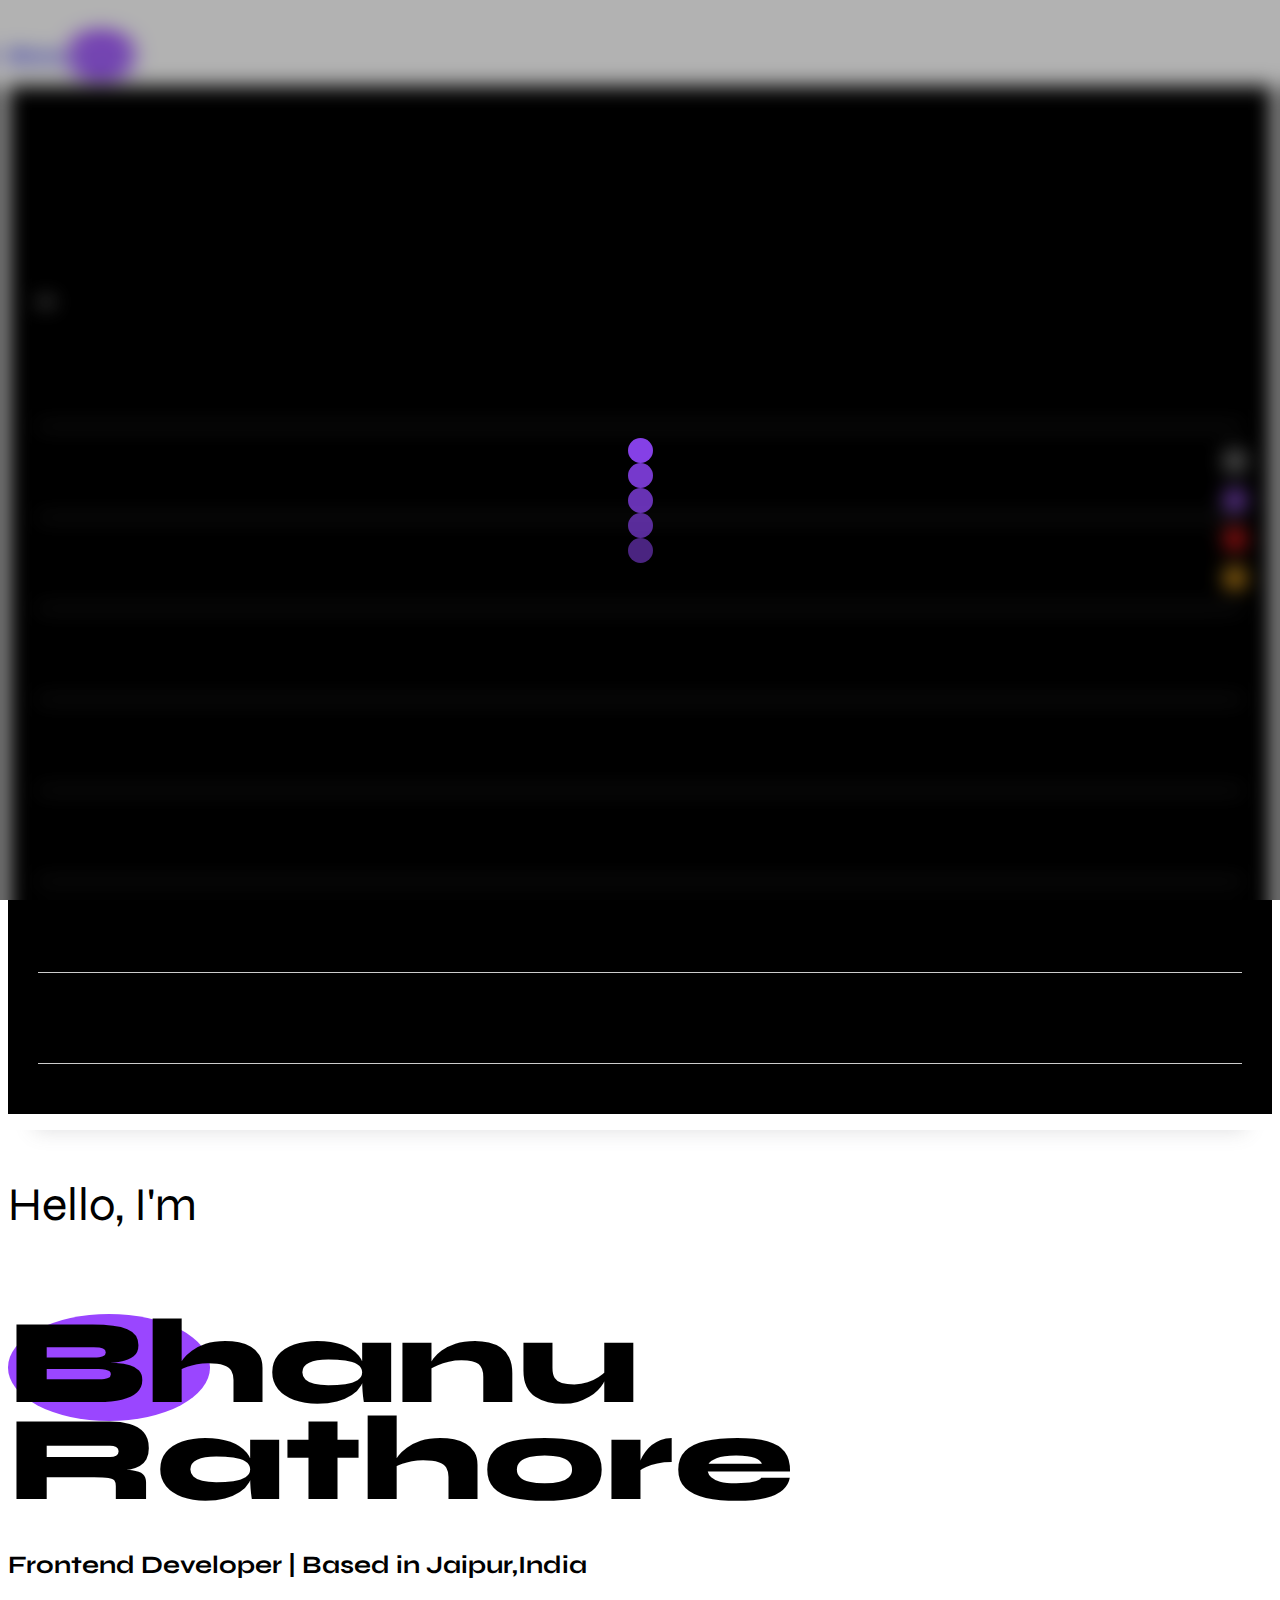
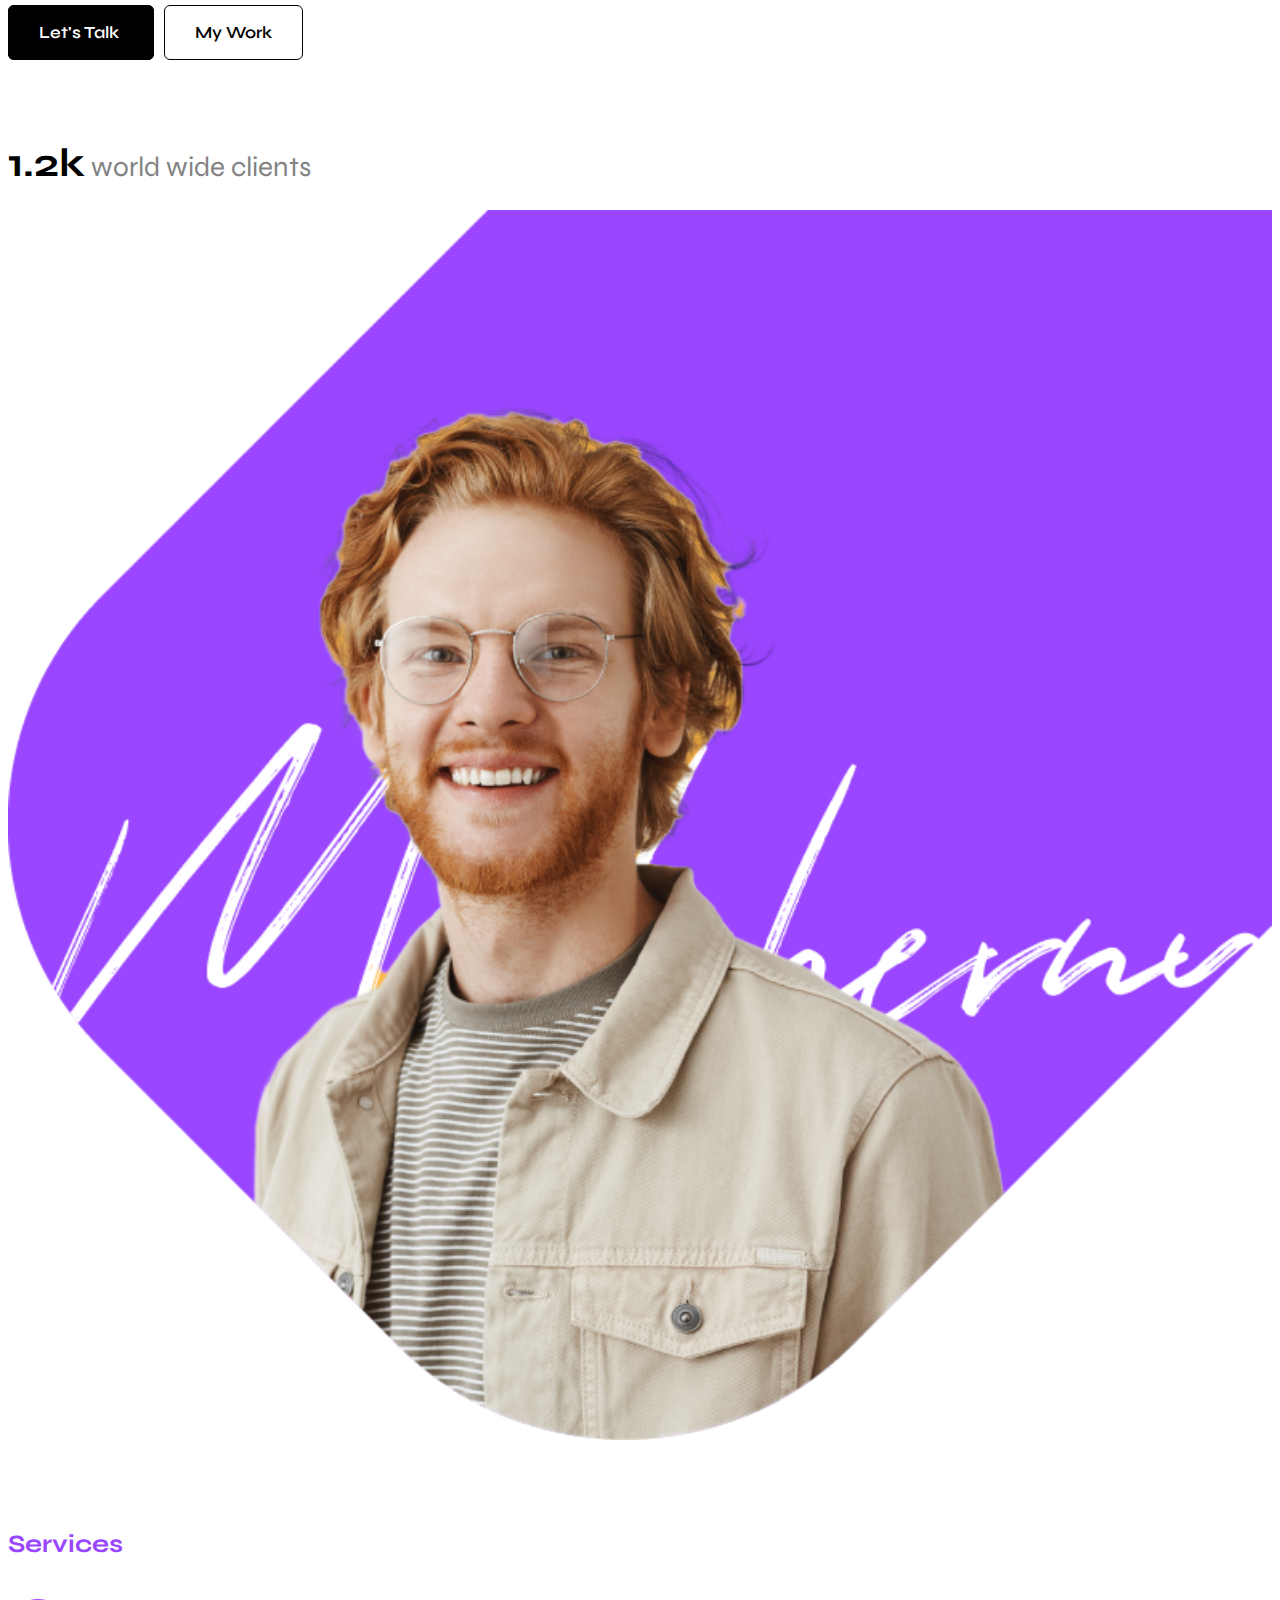
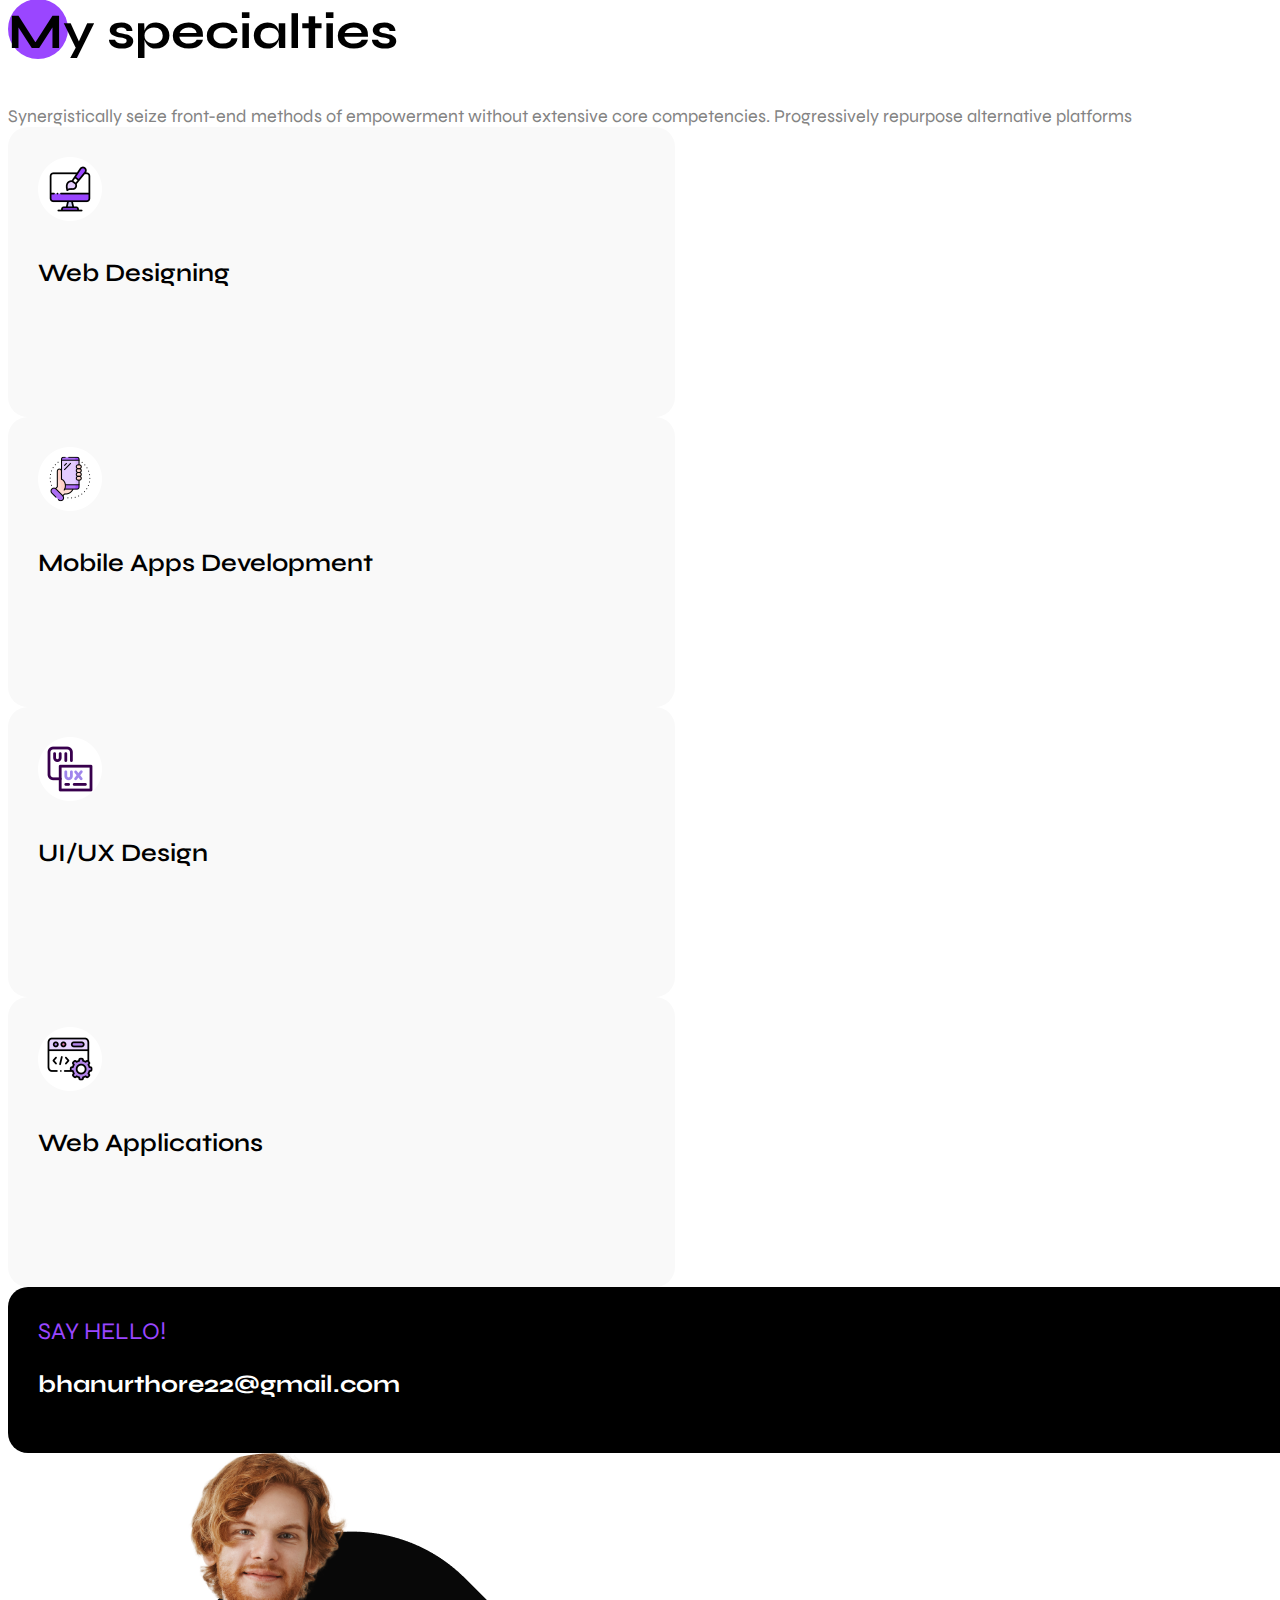
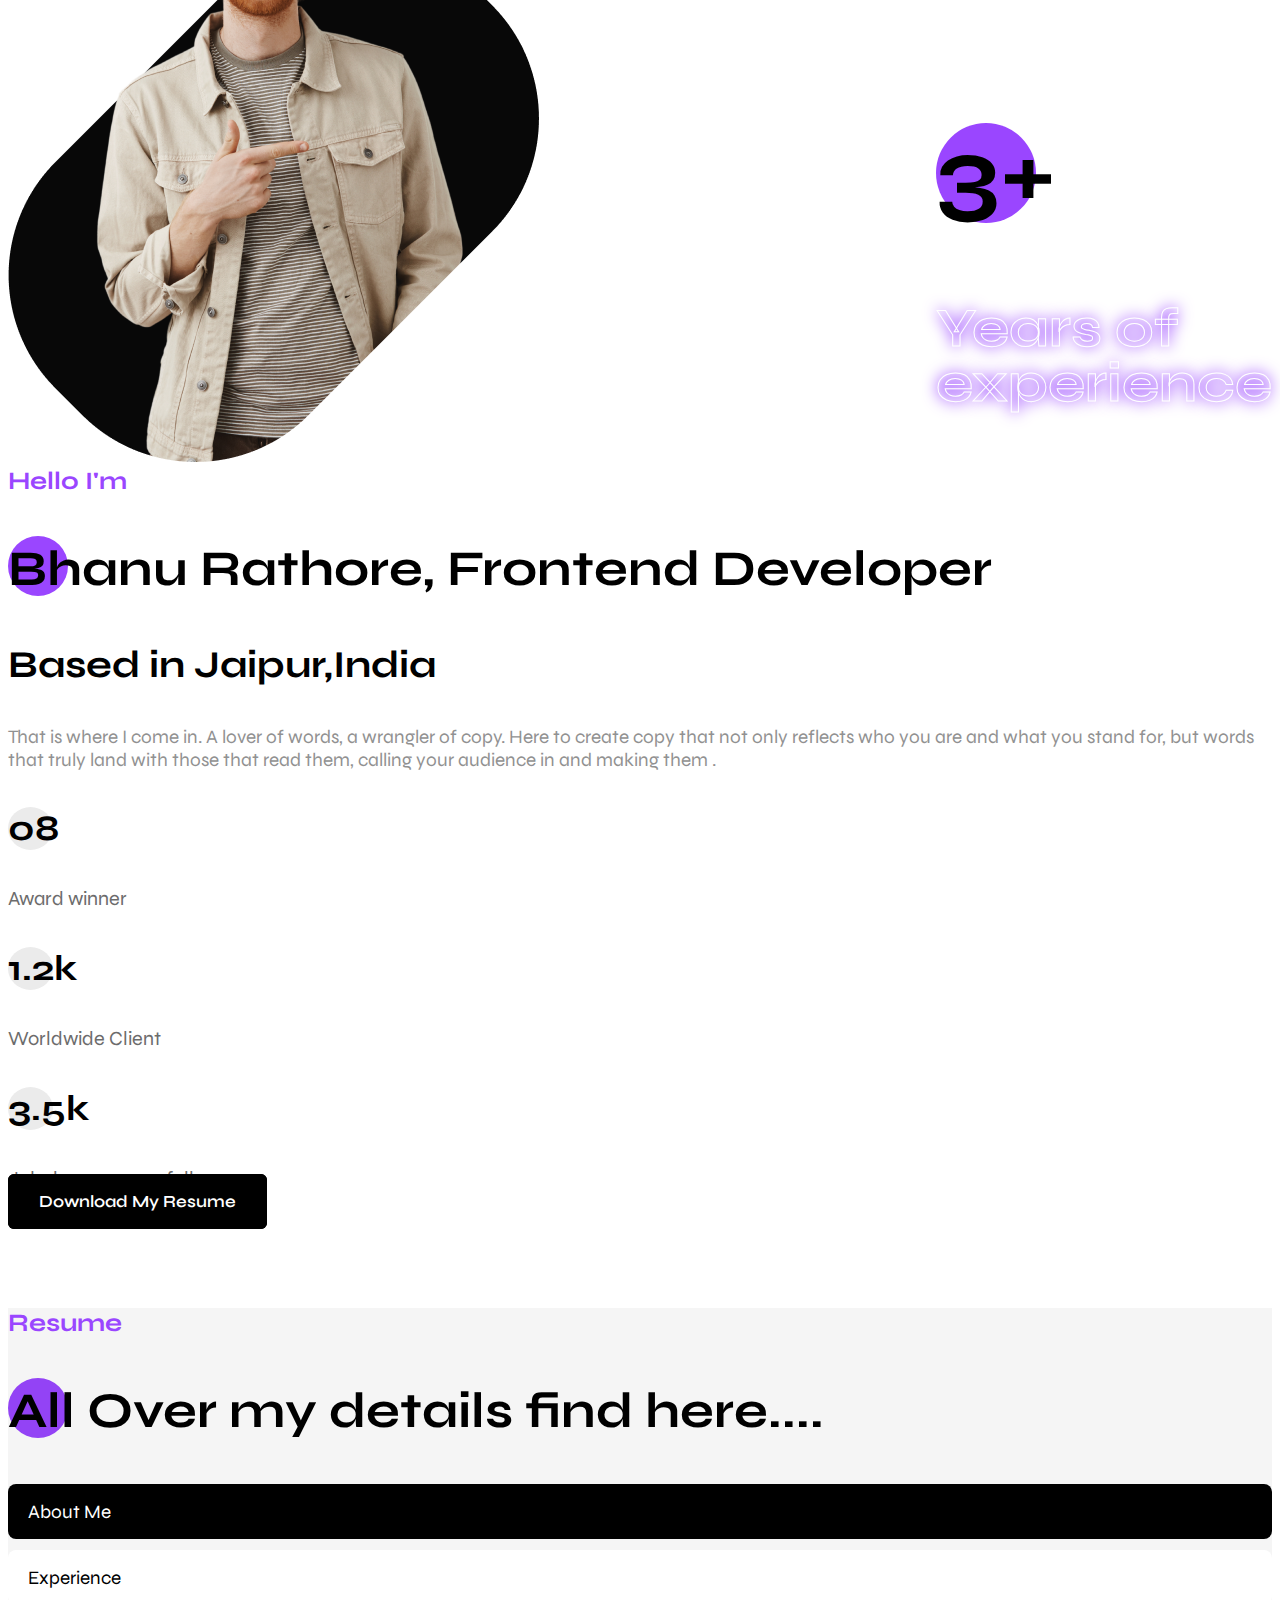
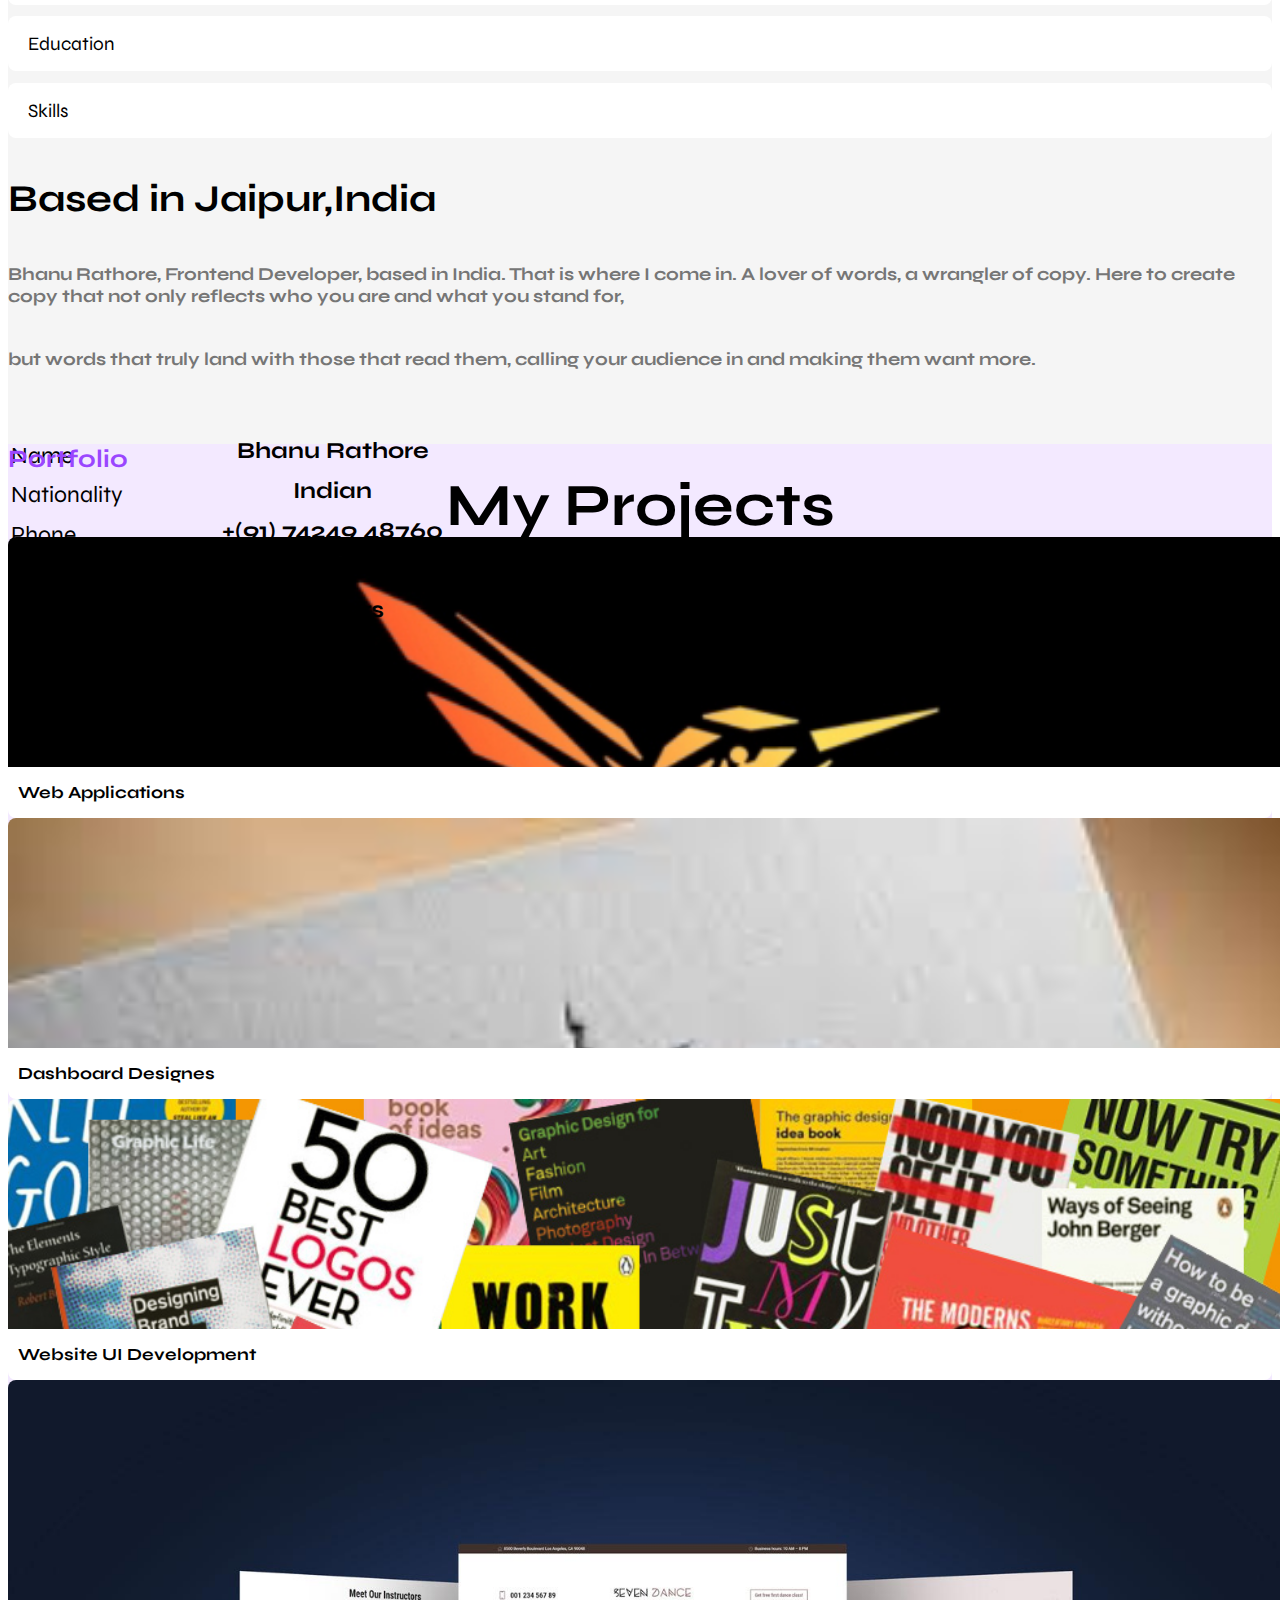
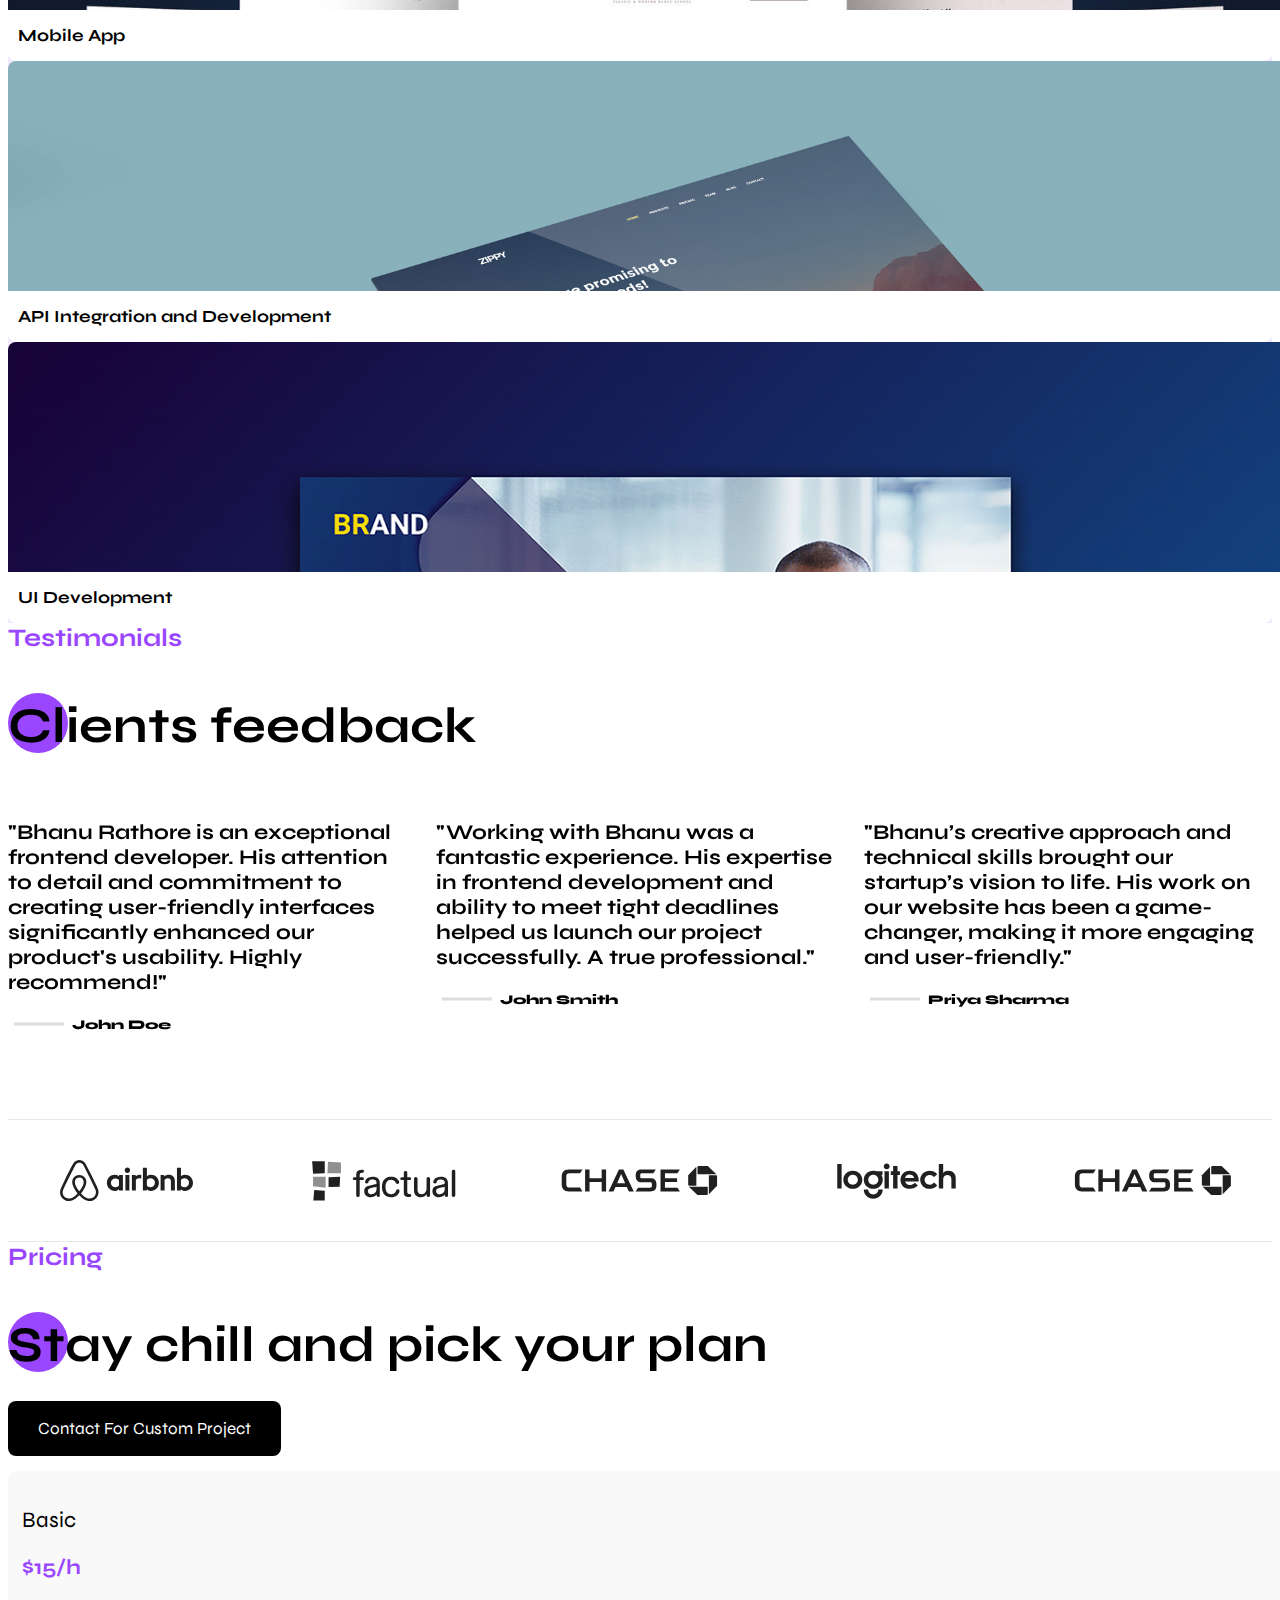
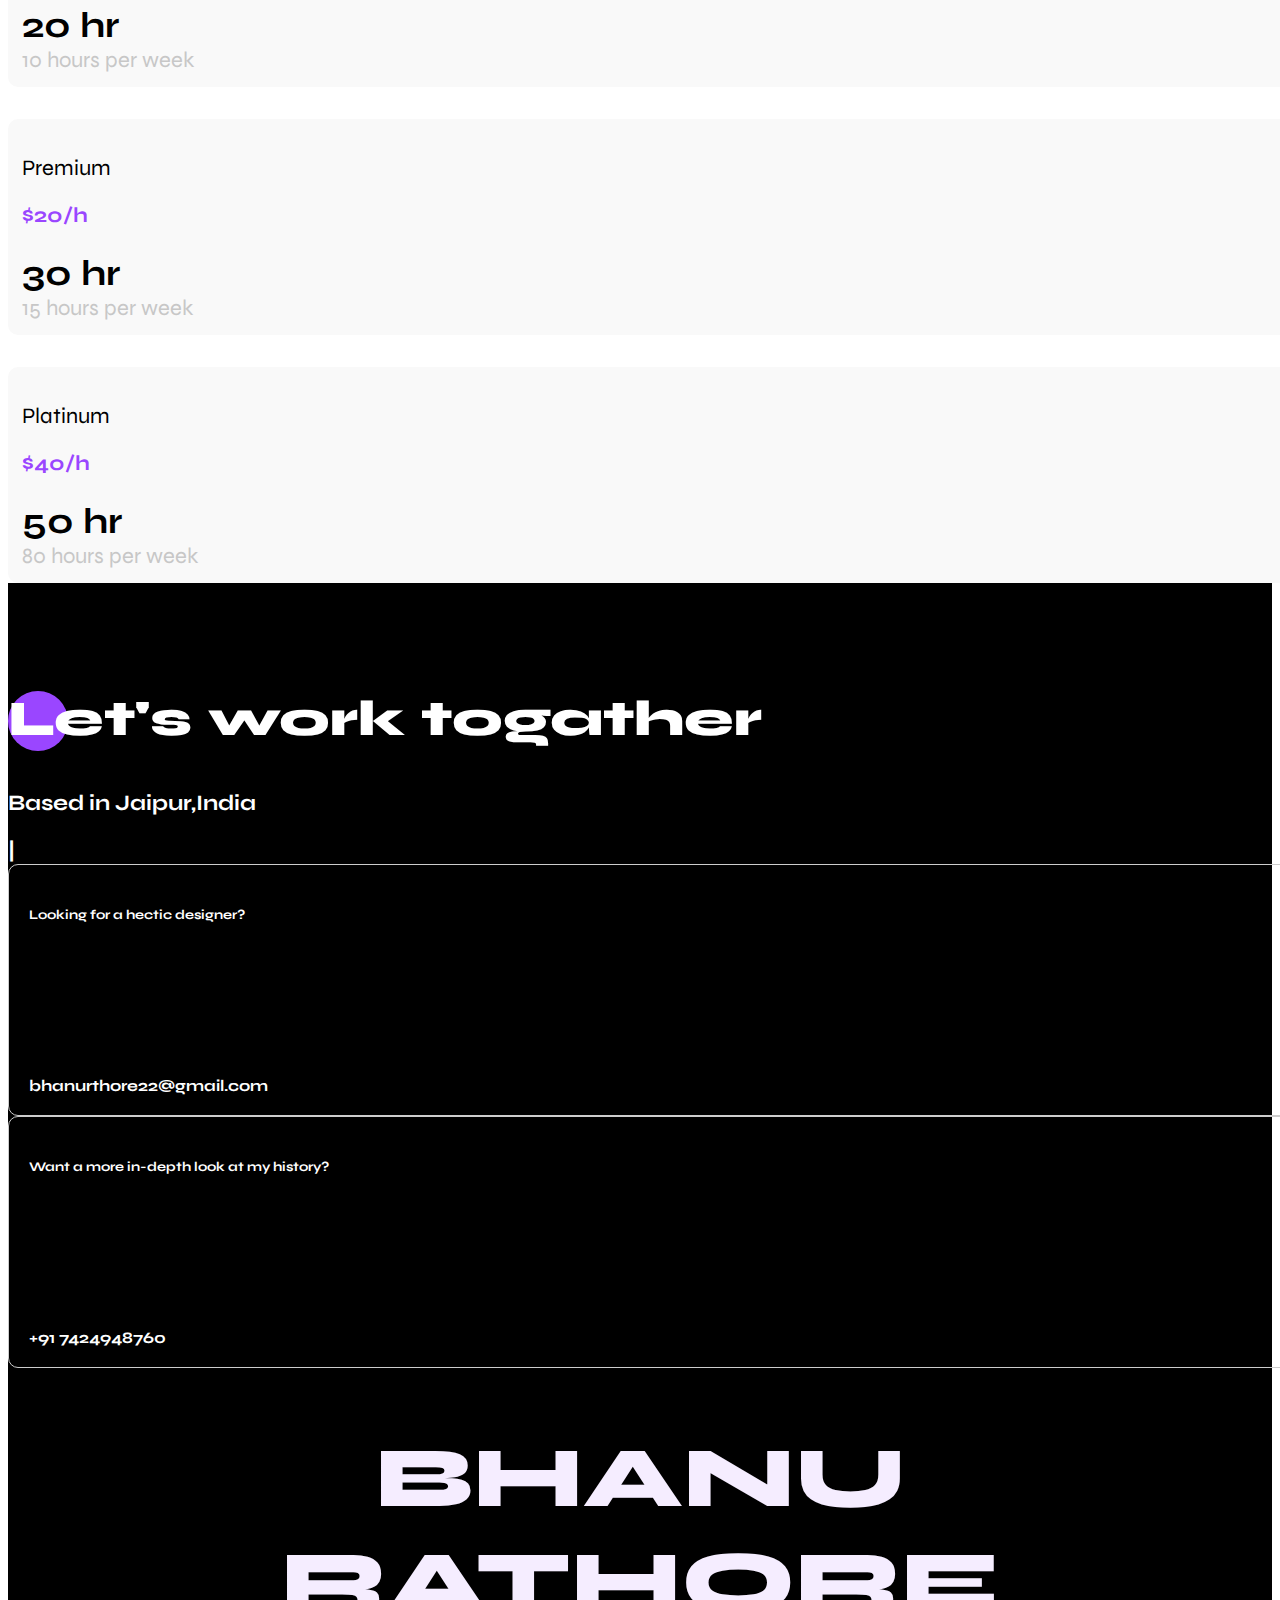
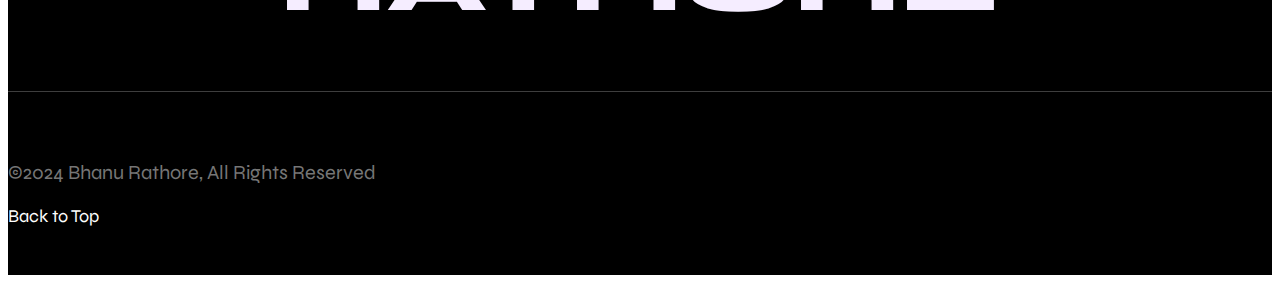
<file: index.html>
<!DOCTYPE html>
<html lang="en">
<head>
    <meta charset="UTF-8">
    <meta name="google-site-verification" content="S1fHHp6of8acB_Uxej2P1CkLPriRZvAProyvm7qlt88" />
    <meta name="viewport" content="width=device-width, initial-scale=1.0">

    <meta property="og:title" content="Bhanu's Portfolio" />
    <meta property="og:description" content="Welcome to the portfolio of Bhanu Rathore, a passionate frontend developer. Explore my projects, skills, and experience in creating user-friendly, responsive web designs. Discover how I can help bring your web ideas to life with clean, efficient code and a keen eye for detail." />
    <meta property="og:image" content="https://bhanuw3era.github.io/bhanurathore25/images/fav2.png" />
    <meta property="og:url" content="https://bhanuw3era.github.io/bhanurathore25/" />
    <meta property="og:type" content="website" />



    <meta name="description" content="Welcome to the portfolio of Bhanu Rathore, a passionate frontend developer. Explore my projects, skills, and experience in creating user-friendly, responsive web designs. Discover how I can help bring your web ideas to life with clean, efficient code and a keen eye for detail.">
    <meta name="keywords" content="Bhanu Rathore, web development, frontend developer, web designer, UI developer, freelance, freelancing, hire Bhanu Rathore, graphic designer, Bhanu Rathore portfolio, Bhanu's portfolio, creative web design, GitHub, CV, resume, hiring in Jaipur, IT department , my Portify">
    <meta name="author" content="Bhanu Rathore">


    <title>Bhanu's Portfolio</title>

    <link rel="shortcut icon" href="images/fav.jpeg">

    <link href="https://cdn.jsdelivr.net/npm/bootstrap@5.0.2/dist/css/bootstrap.min.css" rel="stylesheet" integrity="sha384-EVSTQN3/azprG1Anm3QDgpJLIm9Nao0Yz1ztcQTwFspd3yD65VohhpuuCOmLASjC" crossorigin="anonymous">
    <script src="https://cdn.jsdelivr.net/npm/bootstrap@5.0.2/dist/js/bootstrap.bundle.min.js" integrity="sha384-MrcW6ZMFYlzcLA8Nl+NtUVF0sA7MsXsP1UyJoMp4YLEuNSfAP+JcXn/tWtIaxVXM" crossorigin="anonymous"></script>
    <link rel="stylesheet" href="https://cdnjs.cloudflare.com/ajax/libs/font-awesome/6.5.2/css/all.min.css" integrity="sha512-SnH5WK+bZxgPHs44uWIX+LLJAJ9/2PkPKZ5QiAj6Ta86w+fsb2TkcmfRyVX3pBnMFcV7oQPJkl9QevSCWr3W6A==" crossorigin="anonymous" referrerpolicy="no-referrer" />

    <link rel="stylesheet" href="./css/style.css">
    <link rel="preconnect" href="https://fonts.googleapis.com">
<link rel="preconnect" href="https://fonts.gstatic.com" crossorigin>
<link href="https://fonts.googleapis.com/css2?family=Baloo+Bhaijaan+2:wght@400..800&family=Cormorant:ital,wght@0,300..700;1,300..700&family=Syne:wght@400..800&display=swap" rel="stylesheet">
<link href="https://unpkg.com/aos@2.3.1/dist/aos.css" rel="stylesheet">



<link rel="stylesheet" href="./css/owl.carousel.min.css">
<link rel="stylesheet" href="./css/owl.theme.default.min.css">
<script src="./js/jquery.min.js"></script>
<script src="./js/owl.carousel.min.js"></script>
<script src="./js/mainjs.js"></script>




</head>
<body>
    
<header >
    <div class="main_header_nav">
        <nav  class="d-flex justify-content-between align-items-center container-fluid py-0 pe-0 pe-md-1 " >
            <a href="./index.html" class="text-decoration-none text-dark"><div class="logo" ><h4>Bhanu<span class="circle_edit">Rathore</span></h4></div></a>
            <div class="main_hambrg_side">
                <a class=" hambrgr_btn" data-bs-toggle="offcanvas" href="#offcanvasExample" role="button" aria-controls="offcanvasExample" >
                     <i class="fa-solid fa-bars-staggered"></i>
                  </a>
                  
                  <div class="offcanvas offcanvas-start" tabindex="-1" id="offcanvasExample" aria-labelledby="offcanvasExampleLabel">
                    <div class="offcanvas-header">
                      <h5 class="offcanvas-title" id="offcanvasExampleLabel">Menu</h5>
                      <button type="button" class="btn-close text-reset" data-bs-dismiss="offcanvas" aria-label="Close"></button>
                    </div>
                    <div class="offcanvas-body">
                        <div class="menu_list">
                            <ul>
                                <li> <a href="#heroSec">Home</a></li>
                                <li><a href="#specialities_sec">Specialties</a></li>
                                <li><a href="#aboutSec">Resume</a></li>
                                <li><a href="#skillsSec">About Me</a></li>
                                <li><a href="#projectSec">Portfolio</a></li>
                                <li><a href="#testimonialsSec">Testimonial</a></li>
                                <li><a href="#pricingSec">Hire Me</a></li>
                                <li><a href="./contact.html">Contact</a></li>
                            </ul>
                        </div>

                    </div>
                  </div>
            </div>
        </nav>
    </div>

<!-- color changer -->
    <div class="color_changer_main"  >   
        <a id="grey" href="#0"></a>
        <a id="blueViolet" href="#0"></a>
        <a id="red" href="#0"></a>
        <a id="orange" href="#0"></a>
    </div>


    <div id="heroSec">
        <div class="container-fluid">
            <div class="row align-items-center main_header_bg">
                <div class="col-12 offset-xl-2 col-xl-5 col-lg-6 col-md-6">
                    <div class="main_hero_head" >
                        <h3>Hello, I'm</h3>
                        <h1>Bhanu<br>Rathore</h1>
                        <h5>Frontend Developer | Based in Jaipur,India</h5>

                        <div class="hero_btn_grp mt-5 ">
                            <a href="./contact.html">Let's Talk <i class="fa-solid fa-up-right-from-square ms-2"></i></a>
                            <a href="#projectSec">My Work <i class="fa-solid fa-up-right-from-square ms-2"></i></a>
                        </div>

                        <div class="d-md-flex client_how mt-5 text-center text-md-start">
                            <h2><b>1.2k</b> world wide clients</h2>
                            <div class="d-flex align-items-center ms-4 justify-content-center justify-content-md-start">
                                <a href="#0" target="_blank"><i class="fa-brands fa-behance  fs-4"></i></a>
                                <a href="#0" target="_blank"><i class="fa-brands fa-linkedin-in ms-3 fs-4"></i></a>
                                <a href="#0" target="_blank"><i class="fa-brands fa-instagram ms-3 fs-4"></i></a>
                                <a href="https://github.com/bhanu0rathore" target="_blank"><i class="fa-brands fa-github ms-3 fs-4"></i></a>
                            </div>
                        </div>


                    </div>
                </div>
                <div class="col-12 col-xl-5 col-lg-6 col-md-6">
                    <div class="hero_img_main" id="mainHeroBanner">
                        <img src="./hero2.png" alt="herobanner">
                    </div>
                </div>
            </div>
        </div>
        
    </div>
    

</header>


<section id="specialities_sec" class="pt-5">

    <div class="container">
        <div class="row align-items-center">
            <div class="col-12 col-md-6">
                <div class="main_headings_page">
                    <p>Services</p>
                    <h2>My specialties</h2>
                </div>
            </div>
            <div class="col-12 col-md-6">
                <div class="special_para">
                    <p>Synergistically seize front-end methods of empowerment without extensive core competencies. Progressively repurpose alternative platforms</p>
                </div>
            </div>
        </div>


        <div class="row py-5" >
            <div class="col-12 mb-md-5 col-xl-8 col-lg-7">
                <div class="skills_main d-flex flex-wrap" >
                    <div class="skill_box me-md-4 mb-md-4">
                        <img src="./images/web-design.png" alt="designing" id="grapDesignImg">
                        <div class="skills_head d-flex justify-content-between align-items-center">
                            <h4>Web Designing</h4>
                            <i class="fa-solid fa-up-right-from-square "></i>
                        </div>
                    </div>


                    <div class="skill_box mb-md-4">
                        <img src="./images/smartphone.png" alt="designing" id="appDesImg">
                        <div class="skills_head d-flex justify-content-between align-items-center">
                            <h4>Mobile Apps Development</h4>
                            <i class="fa-solid fa-up-right-from-square "></i>
                        </div>
                    </div>


                    <div class="skill_box me-md-4">
                        <img src="./images/ui-ux (1).png" alt="designing" id="uiUxImg">
                        <div class="skills_head d-flex justify-content-between align-items-center">
                            <h4>UI/UX Design</h4>
                            <i class="fa-solid fa-up-right-from-square "></i>
                        </div>
                    </div>


                    <div class="skill_box">
                        <img src="./images/coding.png" alt="designing" id="developImg">
                        <div class="skills_head d-flex justify-content-between align-items-center">
                            <h4>Web Applications</h4>
                            <i class="fa-solid fa-up-right-from-square "></i>
                        </div>
                    </div>



                </div>
            </div>
            <div class="col-12  col-xl-4 col-lg-5">
                <div class="say_hlw_box" >
                    <i class="fa-solid fa-up-right-from-square"></i>
                    <p>SAY HELLO!</p>
                    <h3>bhanurthore22@gmail.com</h3>
                </div>
            </div>
        </div>


    </div>
    
</section>



<section id="aboutSec" class="pt-5">
    <div class="container">
        <div class="row">
            <div class="col-12 col-md-6">
                <div class="img_about" >
                    <img src="./about1.png" alt="bhanu-Image-Two">

                    <div class="exp_Play">
                        <h1>3+</h1>
                        <h3>Years of <br>experience</h3>
                    </div>
                </div>

                

            </div>
            <div class="col-12 col-md-6">
                <div class="about_cont" >
                    <div class="main_headings_page">
                        <p>Hello I'm</p>
                        <h2>Bhanu Rathore, Frontend Developer</h2>
                        <h3>Based in Jaipur,India</h3>
                        <span>That is where I come in. A lover of words, a wrangler of copy. Here to create copy that not only reflects who you are and what you stand for, but words that truly land with those that read them, calling your audience in and making them .</span>
                    </div>

                    <div class="client_count mt-4 d-md-flex justify-content-between text-center text-md-start">

                        <div class="client_co_box ">
                            <h3>08</h3>
                            <p>Award winner</p>
                        </div>

                        <div class="client_co_box ">
                            <h3>1.2k</h3>
                            <p>Worldwide Client</p>
                        </div>

                        <div class="client_co_box ">
                            <h3>3.5k</h3>
                            <p>Job done successfully</p>
                        </div>

                        

                    </div>

                    <div class="hero_btn_grp mt-5 ">
                        <a href="./images/Bhanu-Pratap-Singh-Rathore-Resume-2024.pdf" download="Bhanu's-CV">Download My Resume <i class="fa-solid fa-up-right-from-square ms-2"></i></a>
                    </div>





                </div>
            </div>
        </div>
    </div>
</section>




<section id="skillsSec" class="pt-5 pb-5">
    <div class="container-fluid">
        <div class="row">
            <div class="col-12 offset-xl-2 col-xl-3 col-md-5 col-lg-5">
                <div class="skillls_tabs_main" >
                    <div class="main_headings_page">
                        <p>Resume</p>
                        <h2>All Over my details find here....</h2>
                    </div>

                    <div class="skill_tabs mt-5">
                        <ul>
                            <li id="aboutTab" class="tab">About Me</li>
                            <li id="expTab" class="tab">Experience</li>
                            <li id="eduTab" class="tab">Education</li>
                            <li id="skillTabs" class="tab">Skills</li>
                        </ul>
                    </div>
                </div>
            </div>

            <div class="col-12 col-xl-6 ps-xl-5 col-md-7 col-lg-7">
                <div class="tabbing_content" >
                    <!-- About me content tabbing -->
                    <div id="aboutTabContent">
                        <div class="main_headings_page mb-3">
                            <h3>Based in Jaipur,India</h3>
                            <h6>Bhanu Rathore, Frontend Developer, based in India. That is where I come in. A lover of words, a wrangler of copy. Here to create copy that not only reflects who you are and what you stand for,
                            </h6>
                            <h6 class="pt-5">but words that truly land with those that read them, calling your audience in and making them want more.</h6>
                        </div>

                        <table>
                            <tr>
                                <td>Name</td>
                                <th>Bhanu Rathore</th>
                            </tr>
                            <tr>
                                <td>Nationality</td>
                                <th>Indian</th>
                            </tr>
                            <tr>
                                <td>Phone</td>
                                <th>+(91) 74249 48760</th>
                            </tr>
                            <tr>
                                <td>Email</td>
                                <th>bhanurthore22@gmail.com</th>
                            </tr>
                            <tr>
                                <td>Experience</td>
                                <th>3+ years</th>
                            </tr>
                            <tr>
                                <td>Freelance</td>
                                <th>Available</th>
                            </tr>
                            <tr>
                                <td>Skype</td>
                                <th>bhanu.rathore</th>
                            </tr>
                            <tr>
                                <td>Language</td>
                                <th>Hindi, English</th>
                            </tr>
                        </table>
                    </div>

                    <!-- Experienced content tabbing -->
                    <div id="expTabContent">
                        <div class="main_headings_page mb-3">
                            <h3>Experience</h3>
                        </div>
                        <div class="expe_boxes_main d-flex flex-wrap">
                            <div class="exp_single_box">
                                <span>09/2023 – Present</span>
                                <p class="pt-5 mb-0">W3ERA Web Technologies Pvt. Ltd.</p>
                                <h2>Frontend developer</h2>
                            </div>
                            <div class="exp_single_box me-3">
                                <span>04/2022 – 09/2023</span>
                                <p class="pt-5 mb-0">Getepay.in</p>
                                <h2>UI Developer</h2>
                            </div>
                            <div class="exp_single_box">
                                <span>05/2021 – 04/2022</span>
                                <p class="pt-5 mb-0">Axtra</p>
                                <h2>Web Designer</h2>
                            </div>
                        </div>
                    </div>

                    <!-- Education content tabbing -->
                    <div id="eduTabContent">
                        <div class="main_headings_page mb-3">
                            <h3>Education</h3>
                        </div>
                        <div class="edu_boxes_main">
                            <div class="edu_single_box mb-4 d-flex">
                                <span>2023 – Running</span>
                                <div class="edu_singl_inner">
                                    <p>Jawaharlal Nehru University,Jaipur</p>
                                    <h2>Master's of Computer Science</h2>
                                </div>
                            </div>
                            <div class="edu_single_box mb-4 d-flex">
                                <span>2022 – 2022</span>
                                <div class="edu_singl_inner">
                                    <p>Creative Web Pixels,Jaipur</p>
                                    <h2>Course of Web Designing</h2>
                                </div>
                            </div>
                            <div class="edu_single_box mb-4 d-flex">
                                <span>2019 – 2022</span>
                                <div class="edu_singl_inner">
                                    <p>Saint Wilfed Collage Jaipur</p>
                                    <h2>Bachelor's of Arts</h2>
                                </div>
                            </div>
                            <div class="edu_single_box mb-4 d-flex">
                                <span>2016 – 2018</span>
                                <div class="edu_singl_inner">
                                    <p>G.V.N Senior Secondary School</p>
                                    <h2>Higher Education</h2>
                                </div>
                            </div>
                        </div>
                    </div>

                    <!-- Skills content tabbing -->
                    <div id="skillTabContent">
                        <div class="main_headings_page mb-3">
                            <h3>Skills</h3>
                        </div>
                        <div class="skill_boxes_mai d-flex flex-wrap">
                            <div class="skil_single_box mb-4 d-flex align-items-center">
                                <i class="fa-solid fa-compass-drafting"></i>
                                <div class="skill_singl_inner">
                                    <h2>HTML , CSS , JavaScript & jQuery</h2>
                                    <p>(95%)</p>
                                </div>
                            </div>
                            <div class="skil_single_box mb-4 d-flex align-items-center">
                                <i class="fa-solid fa-compass-drafting"></i>
                                <div class="skill_singl_inner">
                                    <h2>Bootstrap (v.3)-(current)</h2>
                                    <p>(90%)</p>
                                </div>
                            </div>
                            <div class="skil_single_box mb-4 d-flex align-items-center">
                                <i class="fa-solid fa-compass-drafting"></i>
                                <div class="skill_singl_inner">
                                    <h2>React.js & React Native</h2>
                                    <p>(40%)</p>
                                </div>
                            </div>
                            <div class="skil_single_box mb-4 d-flex align-items-center">
                                <i class="fa-solid fa-compass-drafting"></i>
                                <div class="skill_singl_inner">
                                    <h2>Figma</h2>
                                    <p>(60%)</p>
                                </div>
                            </div>
                            <div class="skil_single_box mb-4 d-flex align-items-center">
                                <i class="fa-solid fa-compass-drafting"></i>
                                <div class="skill_singl_inner">
                                    <h2>Git & GitHub</h2>
                                    <p>(50%)</p>
                                </div>
                            </div>
                        </div>
                    </div>

                </div>
            </div>
        </div>
    </div>
</section>



<!-- Project Sec -->
<section id="projectSec" class="pt-5 pb-4" >
    <div class="container" >
        <div class="row" >
            <div class="col-12">
                <div class="main_headings_center text-center mb-5">
                    <p>Portfolio</p>
                    <h2>My Projects</h2>
                </div>
            </div>

            <div class="col-6 col-md-3 mb-4">
                <div class="project_single project_1">
                    
                </div>
                
                <div class="project_name d-flex justify-content-between">
                    <a href="#0">Web Applications</a>
                    <i class="fa-solid fa-up-right-from-square ms-2"></i>
                </div>

            </div>


            <div class="col-6 col-md-3 mb-4">
                <div class="project_single project_2">
                    
                </div>

                <div class="project_name d-flex justify-content-between">
                    <a href="#0">Dashboard Designes</a>
                    <i class="fa-solid fa-up-right-from-square ms-2"></i>
                </div>
            </div>
            

            <div class="col-6 col-md-6 mb-4">
                <div class="project_single project_3">
                    
                </div>

                <div class="project_name d-flex justify-content-between">
                    <a href="#0">Website UI Development</a>
                    <i class="fa-solid fa-up-right-from-square ms-2"></i>
                </div>
            </div>
            


            <div class="col-6 col-md-6 mb-4">
                <div class="project_single project_4">
                    
                </div>

                <div class="project_name d-flex justify-content-between">
                    <a href="#0">Mobile App</a>
                    <i class="fa-solid fa-up-right-from-square ms-2"></i>
                </div>
            </div>
            


            <div class="col-6 col-md-3 mb-4">
                <div class="project_single project_5">
                    
                </div>

                <div class="project_name d-flex justify-content-between">
                    <a href="#0">API Integration and Development</a>
                    <i class="fa-solid fa-up-right-from-square ms-2"></i>
                </div>
            </div>
            

            <div class="col-6 col-md-3 mb-4">
                <div class="project_single project_6">
                    
                </div>

                <div class="project_name d-flex justify-content-between">
                    <a href="#0">UI Development</a>
                    <i class="fa-solid fa-up-right-from-square ms-2"></i>
                </div>
            </div>
            

            



        </div>
    </div>
</section>

<!-- testimonials -->

<section id="testimonialsSec" class="pt-5">
    <div class="container-fluid">
        <div class="row">
            <div class="col-12  offset-xl-2 col-xl-2 col-lg-4 col-md-5 ">
                <div class="main_headings_page">
                    <p>Testimonials</p>
                    <h2>Clients feedback</h2>
                </div>
            </div>

            <div class="col-12 offset-xl-1 col-xl-7 col-md-7 col-lg-8">
                <div class="review_slider"  >
                    <div class="owl-carousel reviewS owl-theme">
                        <div class="item">
                            <i class="fa-solid fa-quote-right"></i>

                            <p>"Bhanu Rathore is an exceptional frontend developer. His attention to detail and commitment to creating user-friendly interfaces significantly enhanced our product's usability. Highly recommend!"</p>
                            <h5 class="client_name">John Doe</h5>
                        </div>

                        <div class="item">
                            <i class="fa-solid fa-quote-right"></i>

                            <p>"Working with Bhanu was a fantastic experience. His expertise in frontend development and ability to meet tight deadlines helped us launch our project successfully. A true professional."</p>
                            <h5 class="client_name">John Smith</h5>
                        </div>

                        <div class="item">
                            <i class="fa-solid fa-quote-right"></i>

                            <p>"Bhanu’s creative approach and technical skills brought our startup’s vision to life. His work on our website has been a game-changer, making it more engaging and user-friendly."</p>
                            <h5 class="client_name">Priya Sharma</h5>
                        </div>

                        <div class="item">
                            <i class="fa-solid fa-quote-right"></i>

                            <p>"Bhanu brought our vision to life with his remarkable frontend skills. His innovative approach and seamless integration of complex features exceeded our expectations."</p>
                            <h5 class="client_name">Vikram Mehta</h5>
                        </div>

                        <div class="item">
                            <i class="fa-solid fa-quote-right"></i>

                            <p>"Bhanu's frontend development skills are truly impressive. His ability to create visually appealing and functional interfaces greatly enhanced our application's user experience."</p>
                            <h5 class="client_name">William Anderson</h5>
                        </div>


                        <div class="item">
                            <i class="fa-solid fa-quote-right"></i>

                            <p>"Bhanu is a highly skilled frontend developer who consistently delivers outstanding results. His proactive communication and problem-solving abilities make him a valuable asset to any team."</p>
                            <h5 class="client_name">Olivia Martinez</h5>
                        </div>


                        <div class="item">
                            <i class="fa-solid fa-quote-right"></i>

                            <p>"Collaborating with Bhanu was a seamless experience. His professionalism, technical knowledge, and dedication to delivering exceptional frontend solutions were evident throughout the project."</p>
                            <h5 class="client_name">James Miller</h5>
                        </div>


                        <div class="item">
                            <i class="fa-solid fa-quote-right"></i>

                            <p>"Bhanu Rathore is a top-notch frontend developer. His understanding of user experience and responsive design greatly improved our site's performance across all devices. Highly satisfied with his work."</p>
                            <h5 class="client_name">David Brown</h5>
                        </div>

                        <div class="item">
                            <i class="fa-solid fa-quote-right"></i>

                            <p>"I am extremely impressed with Bhanu's work. His creativity and technical skills transformed our website into a highly interactive and engaging platform. He is a pleasure to work with."</p>
                            <h5 class="client_name">Emily Davis</h5>
                        </div>

                        <div class="item">
                            <i class="fa-solid fa-quote-right"></i>

                            <p>"Bhanu’s ability to transform our ideas into a functional and visually appealing website was impressive. His dedication and professionalism ensured our project was delivered on time and exceeded our expectations."</p>
                            <h5 class="client_name">Anil Kumar</h5>
                        </div>


                        <div class="item">
                            <i class="fa-solid fa-quote-right"></i>

                            <p>"Bhanu Rathore has been instrumental in revamping our website. His meticulous attention to detail and innovative designs have significantly boosted our online presence. Truly a pleasure to work with."</p>
                            <h5 class="client_name">Riya Gupta</h5>
                        </div>
                        
                      </div>
                </div>
            </div>           



    </div>

    <div class="container pb-5">
        <div class="row">
            <div class="col-12">
                <div class="review_logo_slider">

                    <div class="owl-carousel costS owl-theme">
                        <div class="item">
                            <img src="./images/logo4.svg" alt="logoReview">
                        </div>                        
                    
                        <div class="item">
                            <img src="./images/logo3.svg" alt="logoReview">
                        </div>                        
                    

                        <div class="item">
                            <img src="./images/logo5.svg" alt="logoReview">
                        </div>                        
                   
                        <div class="item">
                            <img src="./images/logo6.svg" alt="logoReview">
                        </div>                        
              
                        <div class="item">
                            <img src="./images/logo5.svg" alt="logoReview">
                        </div>                        
                
                        <div class="item">
                            <img src="./images/logo3.svg" alt="logoReview">
                        </div>                        
    
                        <div class="item">
                            <img src="./images/logo4.svg" alt="logoReview">
                        </div>                        
                
                        <div class="item">
                            <img src="./images/logo6.svg" alt="logoReview">
                        </div>          
                        
                        <div class="item">
                            <img src="./images/logo4.svg" alt="logoReview">
                        </div>                        
                    
                        <div class="item">
                            <img src="./images/logo3.svg" alt="logoReview">
                        </div>                        
                    

                        <div class="item">
                            <img src="./images/logo5.svg" alt="logoReview">
                        </div>                        
                   
                        <div class="item">
                            <img src="./images/logo6.svg" alt="logoReview">
                        </div>                        
              
                        <div class="item">
                            <img src="./images/logo5.svg" alt="logoReview">
                        </div>                        
                
                        <div class="item">
                            <img src="./images/logo3.svg" alt="logoReview">
                        </div>                        
    
                        <div class="item">
                            <img src="./images/logo4.svg" alt="logoReview">
                        </div>                        
                
                        <div class="item">
                            <img src="./images/logo6.svg" alt="logoReview">
                        </div>  
                    

                </div>
            </div>
        </div>
    </div>

</div>

</section>



<!-- pricing -->
<section id="pricingSec" class="py-5">
    <div class="container">

        <div class="row align-items-center">
            <div class="col-12 col-xl-9 col-md-6 col-lg-7">
                <div class="main_headings_page ">
                    <p>Pricing</p>
                    <h2>Stay chill and pick your plan</h2>
                </div>
            </div>
            <div class="col-12 col-xl-3 col-md-6 col-lg-5">
                <div class="contact_hire_btn">
                    <a href="./contact.html">Contact For Custom Project <i class="fa-solid fa-up-right-from-square ps-2"></i></a>
                </div>
            </div>
        </div>

        <div class="row">
            <div class="col-12 col-md-4">
                <div class="plans_box" >
                    <div class="plan_inner d-flex align-items-center justify-content-between">
                        <p>Basic</p>
                        <b>$15/h</b>
                    </div>
                    <div class="plan_price_box d-flex justify-content-between align-items-end">
                        <div class="plan_price">
                            <h2>20 hr</h2>
                            <span>10 hours per week</span>
                        </div>
                        <i class="fa-solid fa-up-right-from-square"></i>
                    </div>
                </div>
            </div>


            <div class="col-12 col-md-4">
                <div class="plans_box">
                    <div class="plan_inner d-flex align-items-center justify-content-between">
                        <p>Premium</p>
                        <b>$20/h</b>
                    </div>
                    <div class="plan_price_box d-flex justify-content-between align-items-end">
                        <div class="plan_price">
                            <h2>30 hr</h2>
                            <span>15 hours per week</span>
                        </div>
                        <i class="fa-solid fa-up-right-from-square"></i>
                    </div>
                </div>
            </div>



            <div class="col-12 col-md-4">
                <div class="plans_box">
                    <div class="plan_inner d-flex align-items-center justify-content-between">
                        <p>Platinum</p>
                        <b>$40/h</b>
                    </div>
                    <div class="plan_price_box d-flex justify-content-between align-items-end">
                        <div class="plan_price">
                            <h2>50 hr</h2>
                            <span>80 hours per week</span>
                        </div>
                        <i class="fa-solid fa-up-right-from-square"></i>
                    </div>
                </div>
            </div>            
                
        </div>

    </div>

</section>



<footer id="footerSec">
    <div class="container">
        <div class="row"  >
            <div class="col-12 col-xl-4 col-lg-3 col-md-12"> 
                <div class="footer_head"> 
                    <h2>Let's work togather</h2>

                    <div class="comp_based mt-5 d-md-flex text-center text-md-start justify-content-md-between align-items-center">
                        <p>Based in Jaipur,India </p>
                            <p>|</p>
                            <div class="d-flex align-items-center justify-content-center justify-content-md-start mb-5 mb-md-0">
                               <a href="#0" target="_blank"> <i class="fa-brands fa-behance  fs-4"></i></a>
                               <a href="#0" target="_blank"> <i class="fa-brands fa-linkedin-in ms-3 fs-4"></i></a>
                               <a href="#0" target="_blank"><i class="fa-brands fa-instagram ms-3 fs-4"></i></a>
                                <a href="https://github.com/bhanu0rathore" target="_blank"><i class="fa-brands fa-github ms-3 fs-4"></i></a>
                            </div>                        
                    </div>
            
                </div>
            </div>


            <div class="col-12 col-xl-4 col-lg-5 col-md-6">
                <div class="footer_box">
                    <h5>Looking for a hectic designer?</h5>

                <a href="mailto:bhanurthore22@gmail.com">                   
                    <div class="d-flex justify-content-between align-items-center">
                        <h4>bhanurthore22@gmail.com</h4>
                        <i class="fa-solid fa-up-right-from-square"></i>
                    </div>
                </a>

                </div>
            </div>



            <div class="col-12 col-xl-4 col-lg-4 col-md-6">
                <div class="footer_box">
                    <h5>Want a more in-depth look at my history?</h5>

                <a href="tel:7424948760">
                    <div class="d-flex justify-content-between align-items-center">
                        <h4>+91 7424948760</h4>
                        <i class="fa-solid fa-up-right-from-square"></i>
                    </div>
                </a>

                </div>
            </div>


            <div class="col-12">
                <div class="footer_sign py-5">
                    <h1>BHANU RATHORE</h1>
                </div>
            </div>



            <div class="col-12">
                <div class="footer_base d-md-flex text-center text-md-start justify-content-between ">
                    <p>©2024 Bhanu Rathore, All Rights Reserved</p>
                    <a href="#0" id="scrollTopBtn">Back to Top <i class="fa-solid fa-arrow-up"></i></a>
                </div>
            </div>




        </div>
    </div>
</footer>



<div id="spinner-overlay" class="spinner-overlay">
    <div class="spinner">
      <div></div>
      <div></div>
      <div></div>
      <div></div>
      <div></div>
    </div>
  </div>





































<script src="https://unpkg.com/aos@2.3.1/dist/aos.js"></script>
<!-- <script src="https://cdnjs.cloudflare.com/ajax/libs/jquery/3.7.1/jquery.min.js" integrity="sha512-v2CJ7UaYy4JwqLDIrZUI/4hqeoQieOmAZNXBeQyjo21dadnwR+8ZaIJVT8EE2iyI61OV8e6M8PP2/4hpQINQ/g==" crossorigin="anonymous" referrerpolicy="no-referrer"></script> -->
</file>
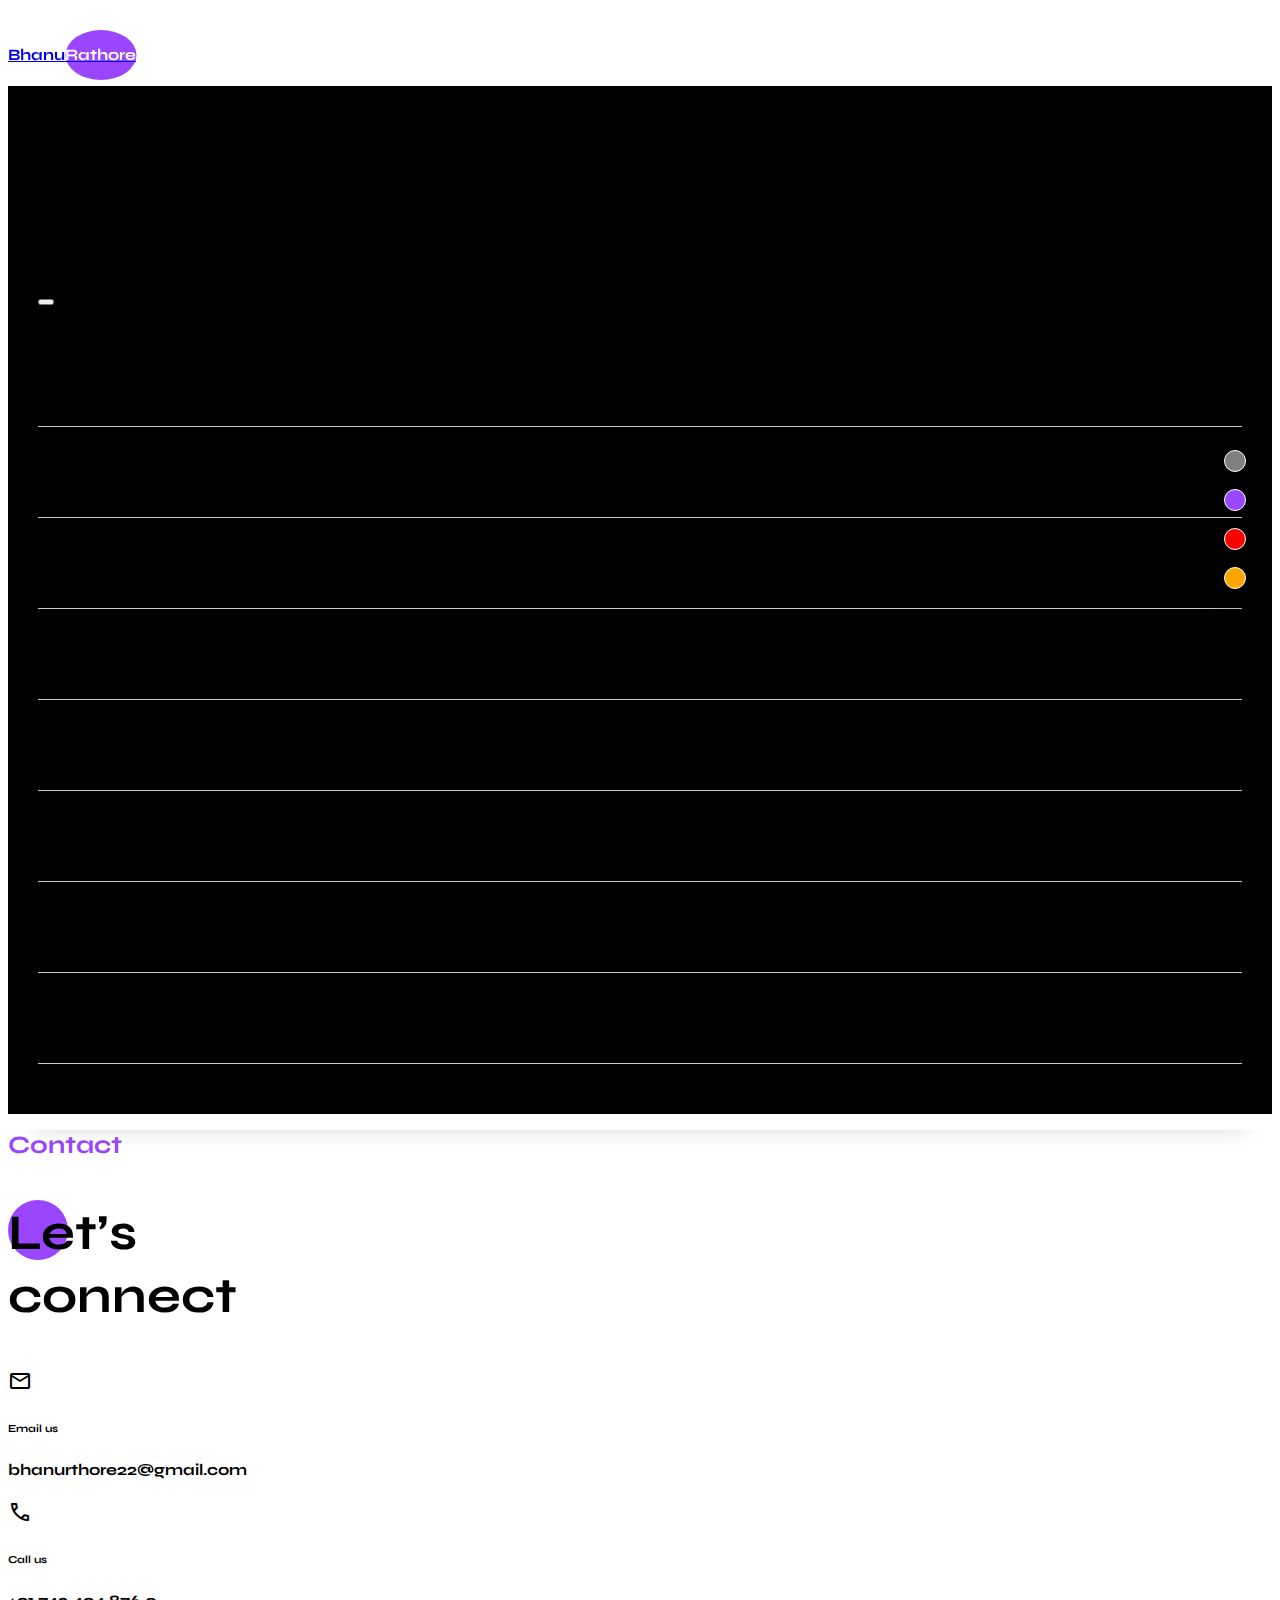
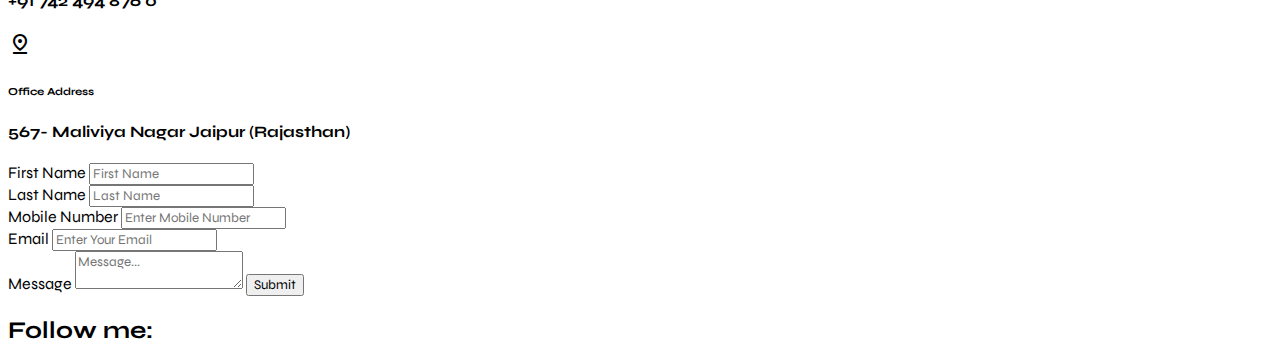
<file: contact.html>
<!DOCTYPE html>
<html lang="en">
<head>
    <meta charset="UTF-8">
    <meta name="viewport" content="width=device-width, initial-scale=1.0">
    <title>Contact Page</title>



    <link rel="shortcut icon" href="images/fav.jpeg">

    <link href="https://cdn.jsdelivr.net/npm/bootstrap@5.0.2/dist/css/bootstrap.min.css" rel="stylesheet" integrity="sha384-EVSTQN3/azprG1Anm3QDgpJLIm9Nao0Yz1ztcQTwFspd3yD65VohhpuuCOmLASjC" crossorigin="anonymous">
    <script src="https://cdn.jsdelivr.net/npm/bootstrap@5.0.2/dist/js/bootstrap.bundle.min.js" integrity="sha384-MrcW6ZMFYlzcLA8Nl+NtUVF0sA7MsXsP1UyJoMp4YLEuNSfAP+JcXn/tWtIaxVXM" crossorigin="anonymous"></script>
    <link rel="stylesheet" href="https://cdnjs.cloudflare.com/ajax/libs/font-awesome/6.5.2/css/all.min.css" integrity="sha512-SnH5WK+bZxgPHs44uWIX+LLJAJ9/2PkPKZ5QiAj6Ta86w+fsb2TkcmfRyVX3pBnMFcV7oQPJkl9QevSCWr3W6A==" crossorigin="anonymous" referrerpolicy="no-referrer" />

    <link rel="stylesheet" href="./css/style.css">
    <link rel="preconnect" href="https://fonts.googleapis.com">
<link rel="preconnect" href="https://fonts.gstatic.com" crossorigin>
<link href="https://fonts.googleapis.com/css2?family=Baloo+Bhaijaan+2:wght@400..800&family=Cormorant:ital,wght@0,300..700;1,300..700&family=Syne:wght@400..800&display=swap" rel="stylesheet">
<link href="https://unpkg.com/aos@2.3.1/dist/aos.css" rel="stylesheet">

<link href="https://fonts.googleapis.com/icon?family=Material+Icons" rel="stylesheet">
<link rel="stylesheet" href="https://fonts.googleapis.com/css2?family=Material+Symbols+Outlined:opsz,wght,FILL,GRAD@20..48,100..700,0..1,-50..200" />




<link rel="stylesheet" href="./css/owl.carousel.min.css">
<link rel="stylesheet" href="./css/owl.theme.default.min.css">
<script src="./js/jquery.min.js"></script>
<script src="./js/owl.carousel.min.js"></script>
<script src="./js/mainjs.js"></script>

</head>
<body style="height: 100vh;">

    <header >
        <div class="main_header_nav">
            <nav  class="d-flex justify-content-between align-items-center container-fluid py-0 pe-0 pe-md-1 " >
                <a href="./index.html" class="text-decoration-none text-dark"><div class="logo" ><h4>Bhanu<span class="circle_edit">Rathore</span></h4></div></a>
                <div class="main_hambrg_side">
                    <a class=" hambrgr_btn" data-bs-toggle="offcanvas" href="#offcanvasExample" role="button" aria-controls="offcanvasExample" >
                         <i class="fa-solid fa-bars-staggered"></i>
                      </a>
                      
                      <div class="offcanvas offcanvas-start" tabindex="-1" id="offcanvasExample" aria-labelledby="offcanvasExampleLabel">
                        <div class="offcanvas-header">
                          <h5 class="offcanvas-title" id="offcanvasExampleLabel">Menu</h5>
                          <button type="button" class="btn-close text-reset" data-bs-dismiss="offcanvas" aria-label="Close"></button>
                        </div>
                        <div class="offcanvas-body">
                            <div class="menu_list">
                                <ul>
                                    <li> <a href="./index.html">Home</a></li>
                                    <li><a href="#specialities_sec">Specialties</a></li>
                                    <li><a href="#aboutSec">Resume</a></li>
                                    <li><a href="#skillsSec">About Me</a></li>
                                    <li><a href="#projectSec">Portfolio</a></li>
                                    <li><a href="#testimonialsSec">Testimonial</a></li>
                                    <li><a href="#pricingSec">Hire Me</a></li>
                                    <li><a href="./contact.html">Contact</a></li>
                                </ul>
                            </div>
    
                        </div>
                      </div>
                </div>
            </nav>
        </div>
    
    <!-- color changer -->
        <div class="color_changer_main"  >   
            <a id="grey" href="#0"></a>
            <a id="blueViolet" href="#0"></a>
            <a id="red" href="#0"></a>
            <a id="orange" href="#0"></a>
        </div>
    
    
        
    
    </header>


    <!-- contact_section1 -->

<section id="contPage" class="py-5">

    <div class="container">
        <div class="row">

            <div class="col-12 col-md-6">
                
                <div class="contact_page_content ">
                    <div class="main_headings_page">
                        <p>Contact</p>
                        <h2>Let’s<br>
                            connect</h2>
                    </div>

                    <div class="contact_brick_main mt-5">
                        <div class="brick_single d-flex align-items-center">
                            <i class="material-symbols-outlined">mail</i>
                            <div class="">
                                <h6>Email us</h6>
                                <h4>bhanurthore22@gmail.com</h4>
                            </div>
                        </div>

                        <div class="brick_single d-flex align-items-center">
                            <i class="material-symbols-outlined">call</i>
                            <div class="">
                                <h6>Call us</h6>
                                <h4>+91 742 494 876 0</h4>
                            </div>
                        </div>

                        <div class="brick_single d-flex align-items-center">
                            <i class="material-symbols-outlined">pin_drop</i>
                            <div class="">
                                <h6>Office Address</h6>
                                <h4>567- Maliviya Nagar Jaipur (Rajasthan)</h4>
                            </div>
                        </div>


                    </div>

                </div>

                

            </div>

            <div class="col-12 col-md-6">
                <div class="main-contact h-100">
                    <form action="send_email.php" class="h-100"  id="contactForm">

                        <div class="input-grps d-md-flex justify-content-between">
                            <div class="single_input_grp">
                                <label for="firstName">First Name</label>
                                <input type="text" placeholder="First Name" id="firstName" name="firstName">
                            </div>
                           
                            <div class="single_input_grp">
                                <label for="lastName">Last Name</label>
                                <input type="text" placeholder="Last Name" id="lastName" name="lastName">
                            </div>                            
                        </div>

                        <div class="input-grps d-md-flex justify-content-between">

                            <div class="single_input_grp">
                                <label for="numberForm">Mobile Number</label>
                                <input type="number" placeholder="Enter Mobile Number" id="numberForm" name="numberForm">
                            </div>

                            <div class="single_input_grp">
                                <label for="emailForm">Email</label>
                                <input type="email" placeholder="Enter Your Email" id="emailForm" name="emailForm">
                            </div>           
                            
                        </div>

                        <label for="formMsg">Message</label>
                        <textarea name="message" id="formMsg" placeholder="Message..."></textarea>


                        <input type="button" value="Submit" id="submitFromBtn">

                    </form>

                    <div class="flw_icons">
                        <div class="d-md-flex align-items-center justify-content-center justify-content-md-start">
                            <h2>Follow me:</h2>
                            <a href="#0" target="_blank"><i class="fa-brands fa-behance  fs-4"></i></a>
                            <a href="#0" target="_blank"><i class="fa-brands fa-linkedin-in ms-3 fs-4"></i></a>
                            <a href="#0" target="_blank"><i class="fa-brands fa-instagram ms-3 fs-4"></i></a>
                            <a href="https://github.com/bhanu0rathore" target="_blank"><i class="fa-brands fa-github ms-3 fs-4"></i></a>
                        </div>
                    </div>


                </div>
            </div>
            
        </div>
    </div>

</section>












<script src="./js/form.js"></script>


    
</body>
</html>
</file>
<file: css/style.css>
:root {
    --main-color: #9a46ff ;
    --second-bg: #f3e9ff;
    --bottom-text : #f5edff;
}

.color_changer_main {
    box-shadow: rgba(0, 0, 0, 0.1) 0px 20px 25px -5px, rgba(0, 0, 0, 0.04) 0px 10px 10px -5px;
    position: fixed;
    right: 24px;
    top: 50%;
    width: 42px;
    height: auto;
    border-radius: 50px;
    z-index: 9999 !important;
}
.color_changer_main a {
    width: 20px;
    height: 20px;
    display: block;
    margin: auto;
    margin-bottom: 17px;
    border-radius: 50%;
    border: solid 1px #fff;
}

.color_changer_main #red{
    background: red;
}
.color_changer_main #blueViolet{
    background: #9a46ff;
}
.color_changer_main #orange{
    background: orange;
}
.color_changer_main #grey{
    background: grey;
}



body{
    overflow-x: hidden
    ;
}

*{
    font-family: "Syne", sans-serif;

}


.hambrgr_btn {
    font-size: 30px;
    color: #fff;
}


.syne-main {
  font-family: "Syne", sans-serif;
  font-optical-sizing: auto;
  font-weight: 400;
  font-style: normal;
}
nav{
    padding: 1rem 0rem;
}
.main_header_nav {
    box-shadow: rgba(100, 100, 111, 0.2) 0px 27px 19px -26px;
}

.menu_list ul li {
    border-bottom: solid 1px #ccc;
    cursor: pointer;
}
.menu_list ul li a:hover{
    color: var(--main-color) !important;
}
.menu_list ul li a{
    text-decoration: none;
    color: #000;

}

.menu_list ul {
    padding: 0;
    list-style: none;
    font-size: 30px;
    line-height: 90px;
}
.offcanvas-header h5 {
    font-size: 40px;
    font-weight: 700;
}
span.circle_edit::before {
    content: "";
    position: absolute;
    width: 100%;
    height: 50px;
    background: var(--main-color);
    z-index: -1;
    border-radius: 50%;
    left: 50%;
    top: 50%;
    transform: translate(-50%, -50%);
}
span.circle_edit {
    position: relative;
    color: #fff;
    z-index: 9;
}

.main_hambrg_side {
    background: #000;
    padding: 20px 30px;
}

.hero_img_main img {
    width: 100%;
}
.main_hero_head h3 {
    font-size: 47px;
    font-weight: 300;
    margin-bottom: 1rem;
}

.main_hero_head h1 {
    font-size: 121px;
    line-height: 97px;
    font-weight: 900;
    margin-bottom: 2rem;
    position: relative;
}
.main_hero_head h5 {
    font-size: 23px;
    font-weight: 800;
}
.main_hero_head h5 {
    font-size: 25px;
    font-weight: 700;
}
.hero_btn_grp{
    margin-bottom: 6rem;
}

.hero_btn_grp a:first-child {
    padding: 16px 30px;
    border-radius: 6px;
    font-size: 17px;
    font-weight: 600;
    text-decoration: none;
    background-color: #000;
    color: #fff;
    border: solid 1px #000000;
    margin-right:10px;
    transition: 0.3s;
}
.hero_btn_grp a:nth-child(2) {
    padding: 16px 30px;
    border-radius: 6px;
    font-size: 17px;
    font-weight: 600;
    text-decoration: none;
    border: solid 1px #000;
    color: #000;
    transition: 0.3s;
}
.hero_btn_grp a:first-child:hover{
    background:none;
    color: #000;
    transition: 0.3s;
}
.hero_btn_grp a:nth-child(2):hover {
    background-color: #000;
    color: #fff;
    transition: 0.3s;
}
#pricingSec .main_headings_page {
    width: 75%;
}

.main_hero_head h1::before {
    content: "";
    position: absolute;
    width: 16%;
    height: 55%;
    background: var(--main-color);
    border-radius: 50%;
    z-index: -1;
}

.client_how h2 b {
    font-weight: 700;
    font-size: 40px;
    color: #000;
}
.client_how h2 {
    font-weight: 300 !important;
    font-size: 28px;
    color: #838383;
}
.main_header_bg{
    background: var(--main-color)1f;
    padding-bottom: 5.3rem;
}
.main_headings_page p , .main_headings_center p {
    color: var(--main-color);
    font-size: 25px;
    font-weight: 700;
    margin: 0;
}

.main_headings_center h2 {
    font-weight: 700;
    font-size: 60px;
    line-height: 63px;
    position: relative;
    width: fit-content;
    margin: auto;
}
.main_headings_center h2::before {
    content: "";
    position: absolute;
    width: 60px;
    height: 60px;
    background: var(--main-color);
    border-radius: 60%;
    z-index: -1;
    transform: translateY(-50%);
    top: 32px;
    right: 105px;
}


.main_headings_page h2 {
    font-weight: 700;
    font-size: 50px;
    line-height: 63px;
    position: relative;
    width: 86%;
}
.main_headings_page h2::before {
    content: "";
    position: absolute;
    width: 60px;
    height: 60px;
    background: var(--main-color);
    border-radius: 60%;
    z-index: -1;
    transform: translateY(-50%);
    top: 28px;
    left: 0;
}
.special_para p {
    font-size: 18px;
    color: #838383;
    margin: 0;
}
.skills_main .skill_box {
    width: 48%;
    background: #f9f9f9;
    height: 230px;
    padding: 30px;
    border-radius: 20px;
    cursor: pointer;
    display: inline-table;
    transition: 0.3s;
}

.say_hlw_box p {
    margin: 0;
    font-size: 24px;
    color: var(--main-color);
}
.say_hlw_box h3 {
    font-weight: 700;
    font-size: 24px;
    color: #fff;
}
.say_hlw_box {
    height: 100%;
    padding: 30px;
    width: 100%;
    background: #000;
    border-radius: 20px;
    cursor: pointer;
    position: relative;
    align-content: end;
}
.say_hlw_box i {
    color: #fff;
    font-size: 30px;
    position: absolute;
    right: 20px;
    top: 20px;
}
.skills_head h4 {
    font-size: 25px;
    font-weight: 600;
    width: 60%;
}
.skills_head {
    height: 100%;
}


.skills_main .skill_box:hover.skill_box h4 {
    color: var(--main-color);
    transition: 0.3s;
}
.skills_main .skill_box:hover {
    box-shadow: rgba(0, 0, 0, 0.1) 0px 10px 50px;
    transition: 0.3s;
    background: #fff;
}
.skills_main .skill_box:hover.skill_box i {
    color: var(--main-color);
    transition: 0.3s;
}
.main_headings_page span {
    font-size: 19px;
    color: #919191;
}

.main_headings_page h3 {
    font-size: 38px;
    font-weight: 700;
}
.client_co_box p {
    font-size: 20px;
    margin: 0;
    color: #6c6c6c;
}
.client_co_box h3::before {
    content: "";
    position: absolute;
    width: 45px;
    height: 100%;
    background: #ebebeb;
    border-radius: 60%;
    z-index: -1;
}
.client_co_box h3 {
    font-weight: 700;
    position: relative;
    font-size: 36px;
}

.exp_Play h1 {
    font-size: 100px;
    font-weight: 700;
    position: relative;
}
.exp_Play h1::before{
    content: "";
    position: absolute;
    width: 100px;
    height: 100px;
    background-color:var(--main-color);
    z-index: -1;
    top: 10px;
    border-radius: 50%;
}
.exp_Play h3 {
    font-size: 55px;
    font-weight: 700;
    line-height: 1;
    color: #a9767600;
    -webkit-text-stroke-width: 1px;
    -webkit-text-stroke-color: #ffffff;
    text-shadow: 0px 0px 16px var(--main-color);
}

.exp_Play {
    position: absolute;
    bottom: 0;
    right: 0px;
    z-index: 9;
}
.img_about {
    position: relative;
}



.main_header_nav {
    position: -webkit-sticky; /* For Safari */
    position: sticky;
    top: 0;
    background-color: #fff;
    width: 100%;
    z-index: 1000; 
}

.skill_tabs ul {
    list-style: none;
    padding: 0;
}
.skill_tabs ul li {
    background: #fff;
    padding: 16px 20px;
    margin-bottom: 0.7rem;
    border-radius: 8px;
    cursor: pointer;
    transition: 0.3s;
    font-size: 19px;
}
.skill_tabs ul li:hover , .skill_tabs ul li.tab.active{
    background: #000;
    color: #fff;
    transition: 0.3s;
}

#skillsSec{
    height: 46rem;
    background-color: rgba(8, 8, 8, 0.04);
}
.main_headings_page h6 {
    font-size: 18px;
    color: #767676;
}
div#aboutTabContent table {
    font-size: 23px;
    margin-top: 4rem;
}
div#aboutTabContent table tr th {
    padding-left: 2rem;
    padding-bottom: 0.6rem;
}
.exp_single_box {
    width: 48%;
    background: #e7e7e7;
    padding: 19px;
    border-radius: 15px;
    margin-bottom: 1rem;
    height: 186px;
    cursor: pointer;
}

.exp_single_box p {
    font-size: 21px;
}
.exp_single_box span {
    font-size: 16px;
    color: #919191;
}
.exp_single_box h2 {
    font-weight: 700;
}

.edu_single_box {
    background: #e9e9e9;
    padding: 20px 23px;
    border-radius: 16px;
}
.edu_singl_inner p {
    margin: 0;
    font-size: 22px;
}
.edu_singl_inner {
    padding-left: 6rem;
}
.edu_singl_inner h2 {
    font-weight: 700;
}


.skill_singl_inner p {
    font-size: 19px;
}

.skill_singl_inner h2 {
    font-size: 23px;
    font-weight: 700;
    margin: 0;
}
.skil_single_box  i {
    font-size: 40px;
    margin-right: 20px;
}

.skil_single_box {
    background: #e9e9e9;
    padding: 18px;
    border-radius: 18px;
    margin-right: 1rem;
}


.project_single {
    width: 100%;
    height: 200px;
    padding: 15px;
    border-radius: 8px 8px 0px 0px;
    cursor: pointer;
    transition: 0.3s;
}
.project_single:hover {
    transform: scale(1.04);
    transition: 0.3s;
    box-shadow: rgba(0, 0, 0, 0.2) 0px 10px 50px;
}

.project_1{
    background-image: url(../images/proj1.jpg);
    background-repeat: no-repeat;
    background-size: cover;
}
.project_6{
    background-image: url(../images/proj2.png);
    background-repeat: no-repeat;
    background-size: cover;
}
.project_2{
    background-image: url(../images/proj3.jpg);
    background-repeat: no-repeat;
    background-size: cover;
}

.project_3{
    background-image: url(../images/proj4.jpg);
    background-repeat: no-repeat;
    background-size: cover;
}

.project_4{
    background-image: url(../images/proj5.jpg);
    background-repeat: no-repeat;
    background-size: cover;
}
.project_5{
    background-image: url(../images/proj6.jpg);
    background-repeat: no-repeat;
    background-size: cover;
}



.project_name {
    padding: 15px 10px;
    background: #fff;
    border-radius: 0px 0px 8px 8px;
}

section#projectSec {
    background: var(--second-bg);
}
.project_name  a {
    font-weight: 700;
    font-size: 17px;
    color: #000;
    text-decoration: none;
}

.review_slider .owl-item .item i {
    font-size: 69px;
    margin-bottom: 2rem;
}
.review_slider .owl-item .item p {
    font-size: 21px;
    font-weight: 700;
}
h5.client_name {
    font-weight: 800;
    margin-left: 4rem;
    position: relative;
}
h5.client_name::before {
    content: "";
    width: 50px;
    position: absolute;
    height: 3px;
    background: #ddd;
    left: -58px;
    bottom: 37%;
    transform: translateY(-50%);
}

.review_slider  .owl-nav , .review_slider  .owl-dots , .review_logo_slider .owl-nav , .review_logo_slider .owl-dots{
    display: none;
}
.review_slider{
    margin-bottom: 4rem;
}
.review_logo_slider .item img {
    width: 61%;
}
.owl-carousel.costS {
    border-top: solid 1px #e9e9e9;
    border-bottom: solid 1px #e9e9e9;
}

.contact_hire_btn a {
    background: #000;
    padding: 17px 30px;
    font-size: 17px;
    color: #fff;
    text-decoration: none;
    border-radius: 8px;
}

.plan_price h2 {
    font-weight: 700;
    font-size: 36px;
    margin-top: 1.5rem;
    margin-bottom: 0px;
}
.plans_box {
    width: 100%;
    background: #f9f9f9;
    padding: 14px;
    border-radius: 10px;
    margin-top: 2rem;
    cursor: pointer;
    transition: 0.3s;
}
.plans_box:hover{
    transform: scale(1.04);
    box-shadow: rgba(17, 12, 46, 0.15) 0px 48px 100px 0px;
    transition: 0.3s;
}

.plan_price span {
    font-size: 22px;
    margin: 0px;
    color: #c7c7c7;
}
.plan_inner p {
    font-size: 22px;
}
.plan_inner  b {
    font-size: 21px;
    color: var(--main-color);
}

footer{
background-color: #000;
color: #fff;
padding-top: 4rem;
padding-bottom: 3rem;
}

.footer_head h2 {
    font-size: 50px;
    font-weight: 800;
    position: relative;
    z-index: 99;
}

.footer_head h2::before {
    content: "";
    position: absolute;
    width: 60px;
    height: 60px;
    background: var(--main-color);
    border-radius: 60%;
    z-index: -1;
    transform: translateY(-50%);
    top: 32px;
    left: 0px;
}

.comp_based p {
    font-weight: 700;
    font-size: 22px;
    margin-bottom: 0 !important;
}
.comp_based a{
    text-decoration: none;
    color: #fff;
    transition: 0.3s;
}
.comp_based a:hover{
    color: var(--main-color);
    transition: 0.3s;
}
.footer_box {
    padding: 20px;
    display: inline-grid;
    border: solid 1px #ccc;
    height: 210px;
    border-radius: 10px;
    align-content: space-between;
    width: 100%;
    cursor: pointer;
}

.footer_sign h1 {
    font-weight: 900;
    font-size: 86px;
    text-align: center;
    color: var(--bottom-text);
}
.footer_base {
    border-top: solid 1px #3e3e3e;
    padding-top: 3rem !important;
}
.footer_base p {
    font-size: 20px;
    color: #767676;
}

.footer_base a {
    color: #fff;
    text-decoration: none;
    font-size: 18px;
}
.footer_base a i {
    color: var(--main-color);
    margin-left: 1rem;
}
.footer_box i {
    transition: 0.3s;
    font-size: 24px;
}
.footer_box h4{
    transition: 0.3s;
    margin: 0;
}
.footer_box a{
    text-decoration: none;
    color: #fff;
}
.footer_box:hover.footer_box h4 , .footer_box:hover.footer_box i {
    color: var(--main-color);
    transition: 0.3s;
}


/* spinner */
/* Spinner Overlay */
.spinner-overlay {
    position: fixed;
    top: 0;
    left: 0;
    width: 100%;
    height: 100%;
    background-color: rgba(0, 0, 0, 0.3); /* Semi-transparent background */
    display: flex;
    justify-content: center;
    align-items: center;
    z-index: 10000; /* Ensure it's above all other elements */
    backdrop-filter: blur(10px); /* Background blur */
  }
  
  /* Spinner */
  #spinner {
    position: fixed;
    top: 0;
    left: 0;
    right: 0;
    bottom: 0;
    background: rgba(255, 255, 255, 0.8); /* Background blur */
    display: flex;
    justify-content: center;
    align-items: center;
    z-index: 9999;
}

.spinner {
    position: relative;
    width: 25px;
    height: 25px;
}

.spinner div {
    width: 100%;
    height: 100%;
    background-color: #9347ff;
    border-radius: 50%;
    animation: spinner-4t3wzl 1.5s infinite backwards;
}

.spinner div:nth-child(1) {
    animation-delay: 0.18s;
    background-color: rgba(147,71,255,0.9);
}

.spinner div:nth-child(2) {
    animation-delay: 0.36s;
    background-color: rgba(147,71,255,0.8);
}

.spinner div:nth-child(3) {
    animation-delay: 0.54s;
    background-color: rgba(147,71,255,0.7);
}

.spinner div:nth-child(4) {
    animation-delay: 0.72s;
    background-color: rgba(147,71,255,0.6);
}

.spinner div:nth-child(5) {
    animation-delay: 0.90s;
    background-color: rgba(147,71,255,0.5);
}

@keyframes spinner-4t3wzl {
    0% {
        transform: rotate(0deg) translateY(-200%);
    }
    60%, 100% {
        transform: rotate(360deg) translateY(-200%);
    }
}

.hidden {
    display: none;
}
  














@media screen and (max-width:767px) {
    .project_name {
        height: 60px;
    }


    .review_slider .owl-item .item i {
        color: var(--main-color);
    }
    #pricingSec .main_headings_page {
        width: 100%;
    }
    .edu_singl_inner {
        padding-left: 1rem !important;
    }
    .review_slider .owl-item .item p {
        font-size: 17px;
    }
    .skil_single_box {
        width: 100%;
    }

    .main_hero_head h1 {
        font-size: 44px;
        line-height: 60px;
    }
    .img_about img {
        width: 100%;
    }
    .footer_sign h1 {
        font-size:35px;
    }
    .footer_box h4 {
        font-size: 17px;
        word-break: break-all;
    }
    .footer_head h2 {
        font-size: 37px;
    }
    .hero_btn_grp a {
        margin-bottom: 1rem;
        text-align: center;
        margin-right: 0px;
    }
    .hero_btn_grp{
        display: grid;
        margin-bottom: 2rem;
    }
    
    .main_headings_page h2 {
        font-size: 43px;
        width: 100%;
    }

    .skills_main .skill_box {
        width: 100%;
        margin-bottom: 2rem;
    }
    .exp_single_box {
        width: 100%;
    }
    .say_hlw_box h3 {
        word-break: break-word;
        font-size: 19px;
    }

    .exp_Play h3 {
        font-size: 37px;
    }
    .exp_Play {
        right: 64px;
    }
    .exp_Play h1 {
        font-size: 68px;
    }
    .exp_Play h1::before {
        width: 76px;
        height: 70px;
    }
    #skillsSec {
        height: fit-content;
    }

    div#aboutTabContent table tr th {
        font-size: 17px;
        word-break: break-word;
    }
    .project_name  a {
        font-size: 12px;
        word-break: break-all;
    }

    .contact_hire_btn a {
        padding: 17px 21px;
        width: 100%;
        display: block;
        text-align: center;
        font-size: 20px;
    }
    .footer_box{
        margin-bottom: 1rem;
        height: 150px !important; 
    }
    .project_single {
        height: 100px;
    }

    .client_co_box{
        margin-bottom: 2rem;
    }


    .client_how{
        margin-bottom: 3rem;
    }


    .main_header_bg {
        padding-bottom: 0.3rem;
    }

    .contact_hire_btn{
        margin-top: 2rem;
        margin-bottom: 2rem;
    }






}



@media  (min-width : 768px) and (max-width: 1024px){


    #pricingSec .main_headings_page {
        width: 100%;
    }
    .img_about img {
        width: 100%;
    }
    div#aboutTabContent table tr th {
        word-break: break-all;
    }
    .main_hero_head h1 {
        font-size: 66px;
        line-height: 80px;
    }
    #skillsSec {
        height: fit-content !important;
    }


    .skills_main .skill_box {
        width: 39%;
    }

    .say_hlw_box h3 {
        font-size: 21px;
    }

    .exp_single_box h2 {
        font-size: 22px;
    }
    .edu_singl_inner h2 {
        font-size: 24px;
    }
    .project_name {
        padding: 15px 10px;
        height: 80px;
    }

    .main_headings_page h2 {
        font-size: 54px;
        line-height: 56px;
    }
    .plan_price span {
        font-size: 18px;
    }

    .say_hlw_box{
        padding: 10px;
    }
    .skills_head h4 {
        font-size: 23px;
        width: 80%;
    }

    .footer_head h2 {
        font-size: 40px;
    }







}
</file>
